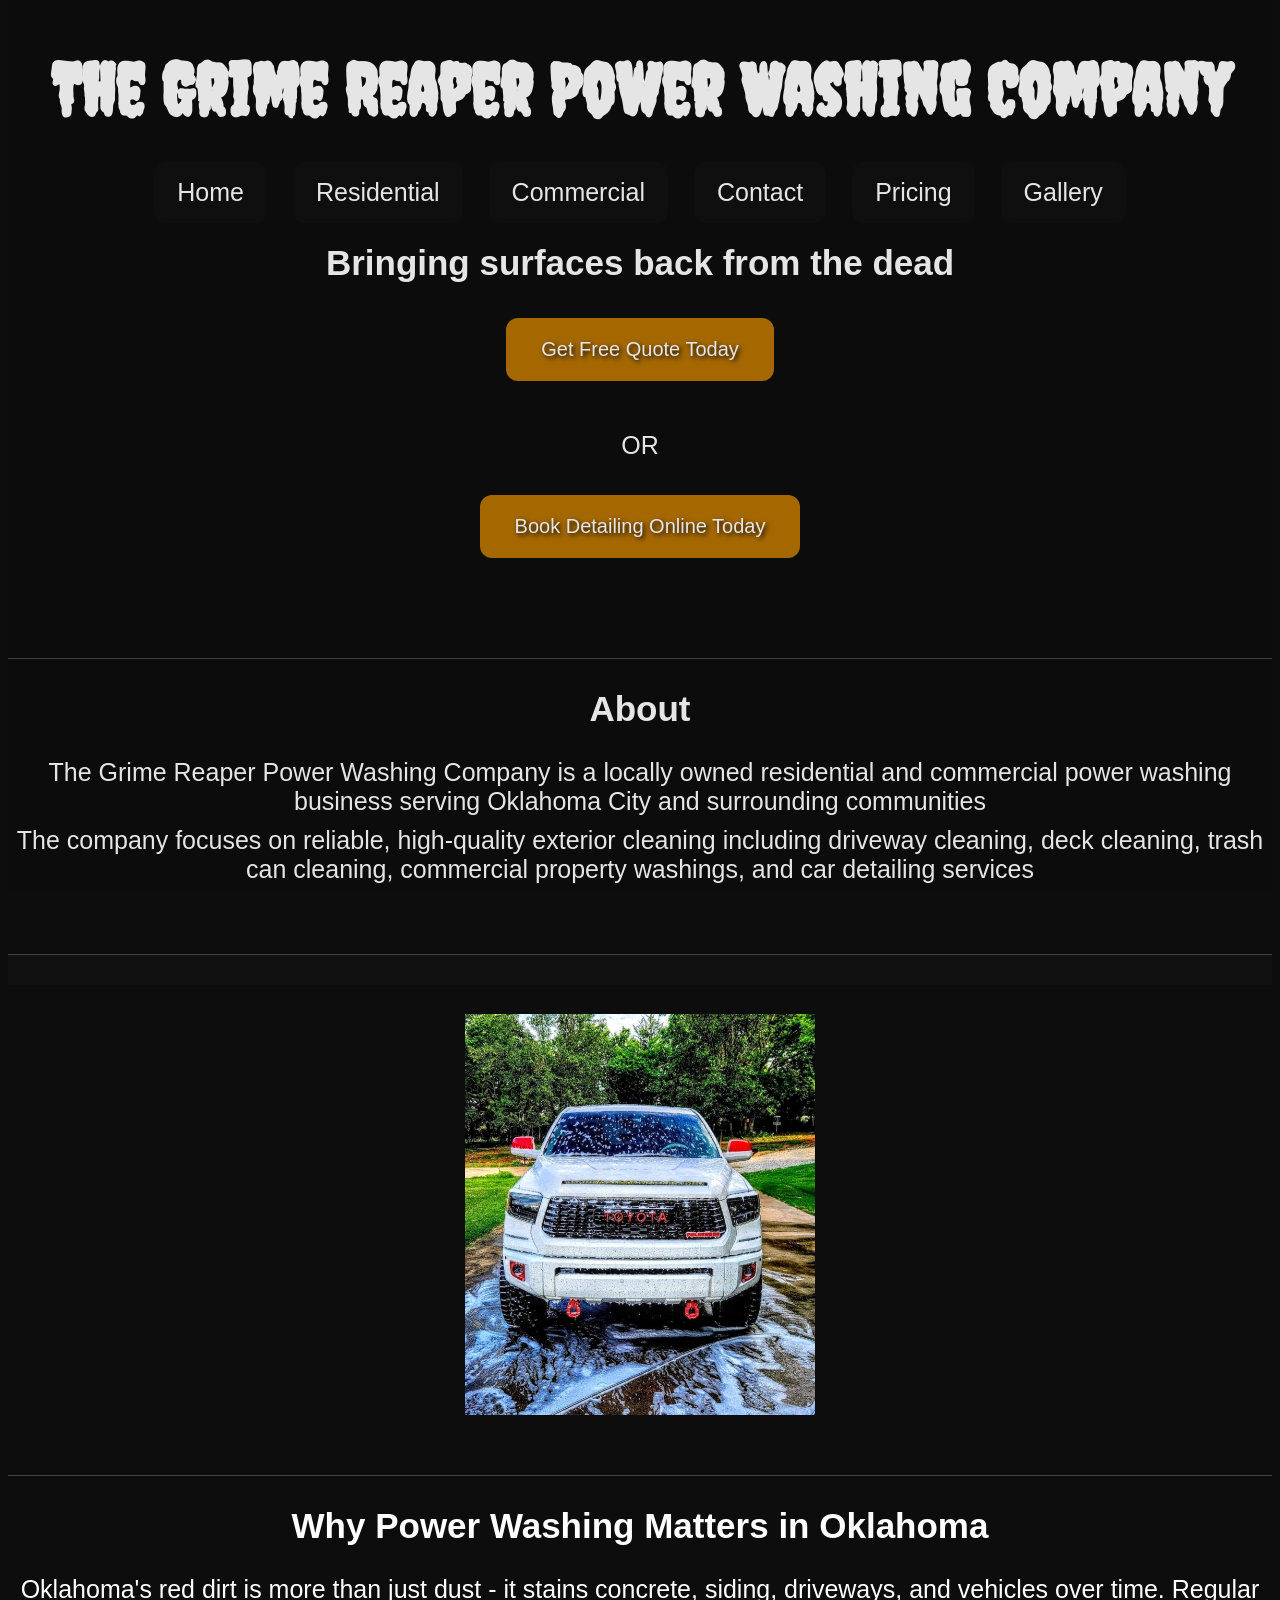
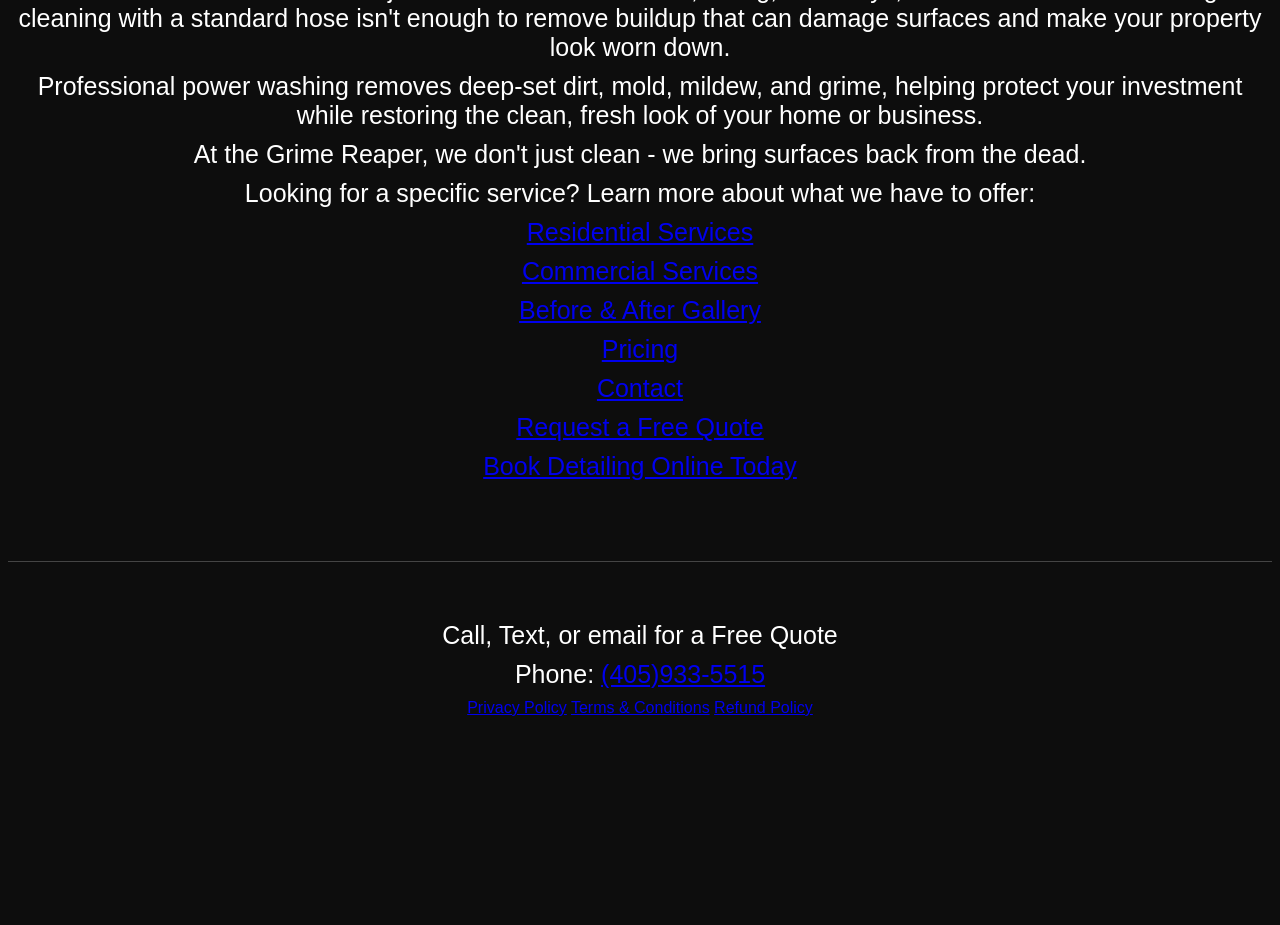
<file: index.html>
<!DOCTYPE html>
<html>
    <head>
        <meta charset="UTF-8">
        <meta name="viewport"
        content="width=device-width,
        initial-scale=1.0">
        <title>The Grime Reaper Power Washing Company|Oklahoma City Power Washing</title>
        <link 
        href="https://fonts.googleapis.com/css2?family=Creepster&display=swap"rel="stylesheet">      
        <link rel="stylesheet" href="style.css">
        </head>
        <body>
            <div class="hero-video-section">
              <video autoplay muted loop
             class="hero-video">
               <source src="background.mp4"
             type="video/mp4">
             </video>
          <h1>The Grime Reaper Power Washing Company</h1>
            <nav>
                <a href="index.html"
                class="nav-btn">Home</a>
                <a href="residential.html"
                class="nav-btn">Residential</a>
                <a href="commercial.html"
                class="nav-btn">Commercial</a>
                <a href="contact.html"
                class="nav-btn">Contact</a>
                <a href="pricing.html"
                class="nav-btn">Pricing</a>
                <a href="gallery.html"
                class="nav-btn">Gallery</a>
                </nav>                
               <p class="tagline">Bringing surfaces back from the dead</p> 
               <div>
            <a href="quote.html"
                class="quote-btn">Get Free Quote Today</a>
                </div>
                <p>OR</p>
                <div>
            <a href="appointment.html"
                 class="appointment-btn">Book Detailing Online Today</a>
                 </div>
            <h2 id="about">About</h2>
            <p>The Grime Reaper Power Washing Company is a locally owned residential and commercial power washing business serving Oklahoma City and surrounding communities</p>
            <p>The company focuses on reliable, high-quality exterior cleaning including driveway cleaning, deck cleaning, trash can cleaning, commercial property washings, and car detailing services</p>
             </div>
            <h2 style="background-color:#111111;color:white;"></h2>  
            <div>
              <img src="IMG_Washed_Truck.jpg"
              alt="Freshly Detailed Truck"
              class="featured-truck" style="width:100%;
              max-width: 350px; height: auto; display:block; margin:auto;">
            </div>
            <section class="why-power-washing">
              <h2>Why Power Washing Matters in Oklahoma</h2>
               <p> Oklahoma's red dirt is more than just dust - it stains concrete, siding, driveways, and vehicles over time. 
                Regular cleaning with a standard hose isn't enough to remove buildup that can damage surfaces and make your property look worn down.
               </p>
               <p> Professional power washing removes deep-set dirt, mold, mildew, and grime, helping protect your investment while restoring the clean, fresh look of your home or business.</p>
               <p> At the Grime Reaper, we don't just clean - we bring surfaces back from the dead.</p>
               <p>Looking for a specific service? Learn more about what we have to offer:</p>
                <p><a href="residential.html">Residential Services</a></p>
               <p><a href="commercial.html">Commercial Services</a></p>
               <p><a href="gallery.html">Before & After Gallery</a></p>
                <p><a href="pricing.html">Pricing</a></p>
               <p><a href="contact.html">Contact</a></p>
               <p><a href="quote.html">Request a Free Quote</a></p>
               <p><a href="appointment.html">Book Detailing Online Today</a></p>
              </section>
            
              
      
        
            <h2 id="contact"></h2>     
            <p>Call, Text, or email for a Free Quote</p>
            <p>Phone: <a href="tel:4059335515">(405)933-5515</a></p>
            
            <a href="privacy.html">Privacy Policy</a>
            <a href="terms.html">Terms & Conditions</a>
            <a href="refunds.html">Refund Policy</a>
            </body>
            </html>
</file>
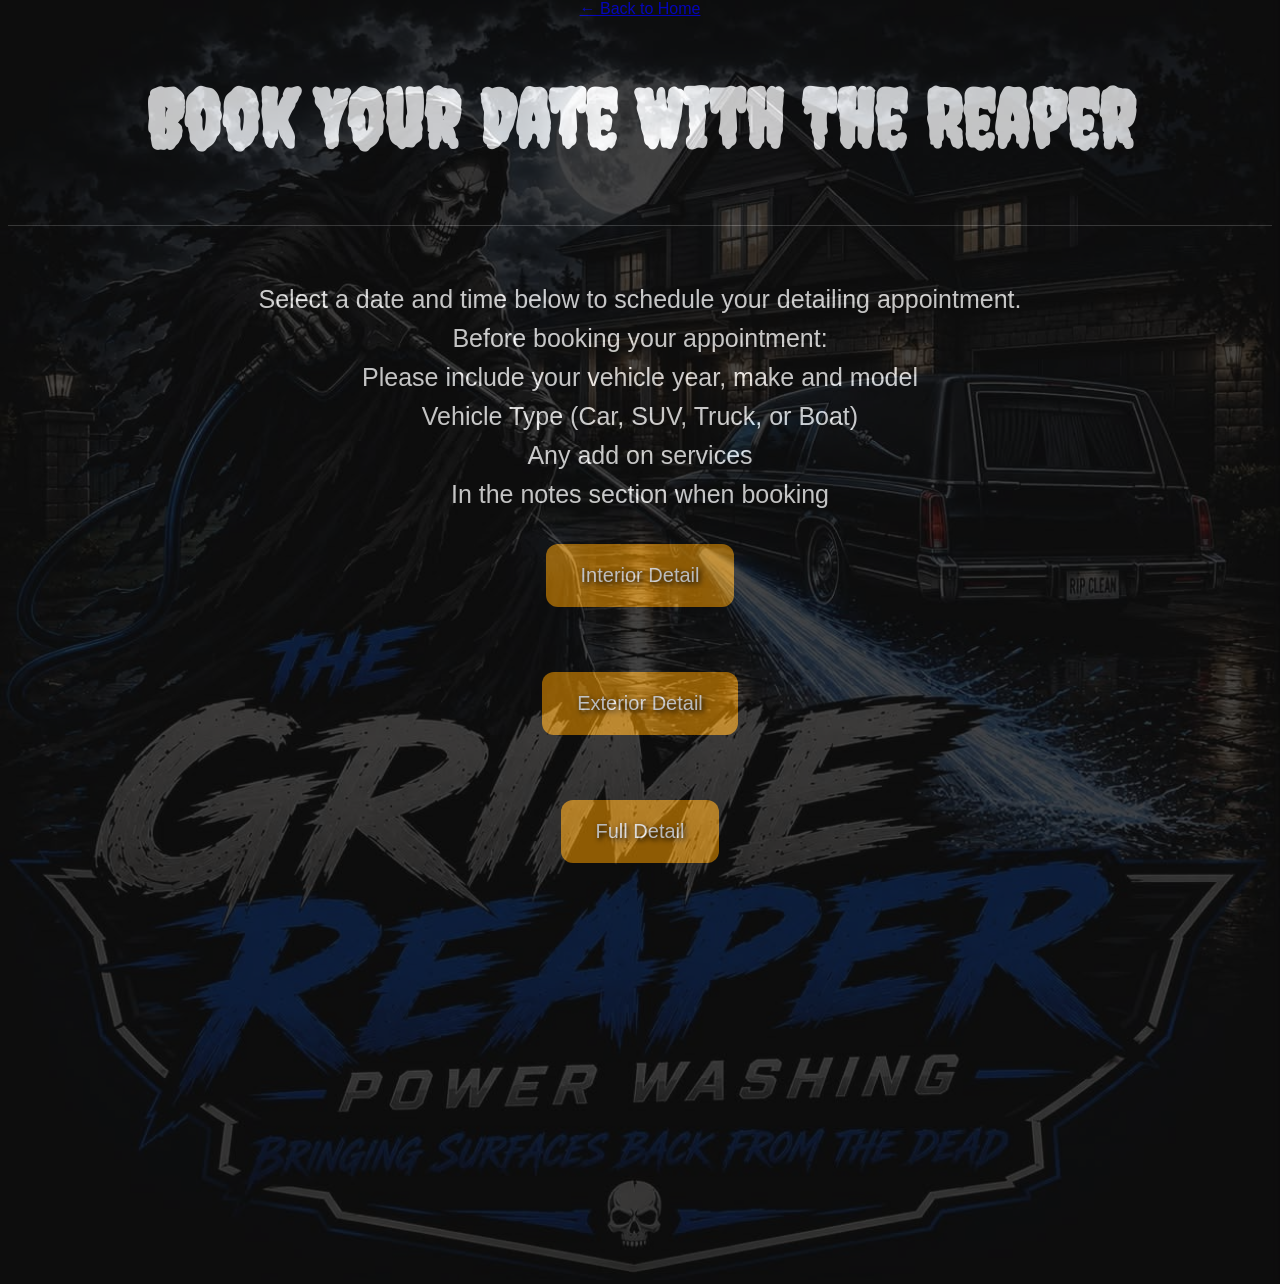
<file: appointment.html>
<!DOCTYPE html>
<html>
    <head>
        <meta charset="UTF-8">
        <meta name="viewport"
        content="width=device-width,
        initial-scale=1.0">
        <title>The Grime Reaper Power Washing Company|Oklahoma City Power Washing</title>
        <link 
        href="https://fonts.googleapis.com/css2?family=Creepster&display=swap"rel="stylesheet">      
        <link rel="stylesheet" href="style.css">
        </head>
        <body>
          <div class="quote-logo" style="position: absolute; left: 0; width: 100%; height: auto; z-index: 0; opacity: .25; pointer-events: none;">
            <img src="grime_reaper.jpg" alt="The Grime Reaper Logo" style="width: 100%; height: 100%; object-fit: cover;">
          </div>
          <a href="index.html">← Back to Home</a>
         <h1 class="quote-title"
             style="font-size: 80px;"> Book Your Date With The Reaper
          
            <h2></h2>
            <p>Select a date and time below to schedule your detailing appointment.</p>
            <p>Before booking your appointment:</p> 
            <p>Please include your vehicle year, make and model</p>
            <p>Vehicle Type (Car, SUV, Truck, or Boat)</p>
            <p>Any add on services</p>
            <p>In the notes section when booking</p>
           
            <div>
            <a
            href="https://calendly.com/thegrimereaper48/pet-hair-removal"
            class="quote-btn">Interior Detail</a>
           </div>

           <div>
            <a
            href="https://calendly.com/thegrimereaper48/pet-hair-removal"
            class="quote-btn">Exterior Detail</a>
            </div>
            
            <div>
            <a
            href="https://calendly.com/thegrimereaper48/pet-hair-removal"
            class="quote-btn">Full Detail</a>
            </div>
</file>
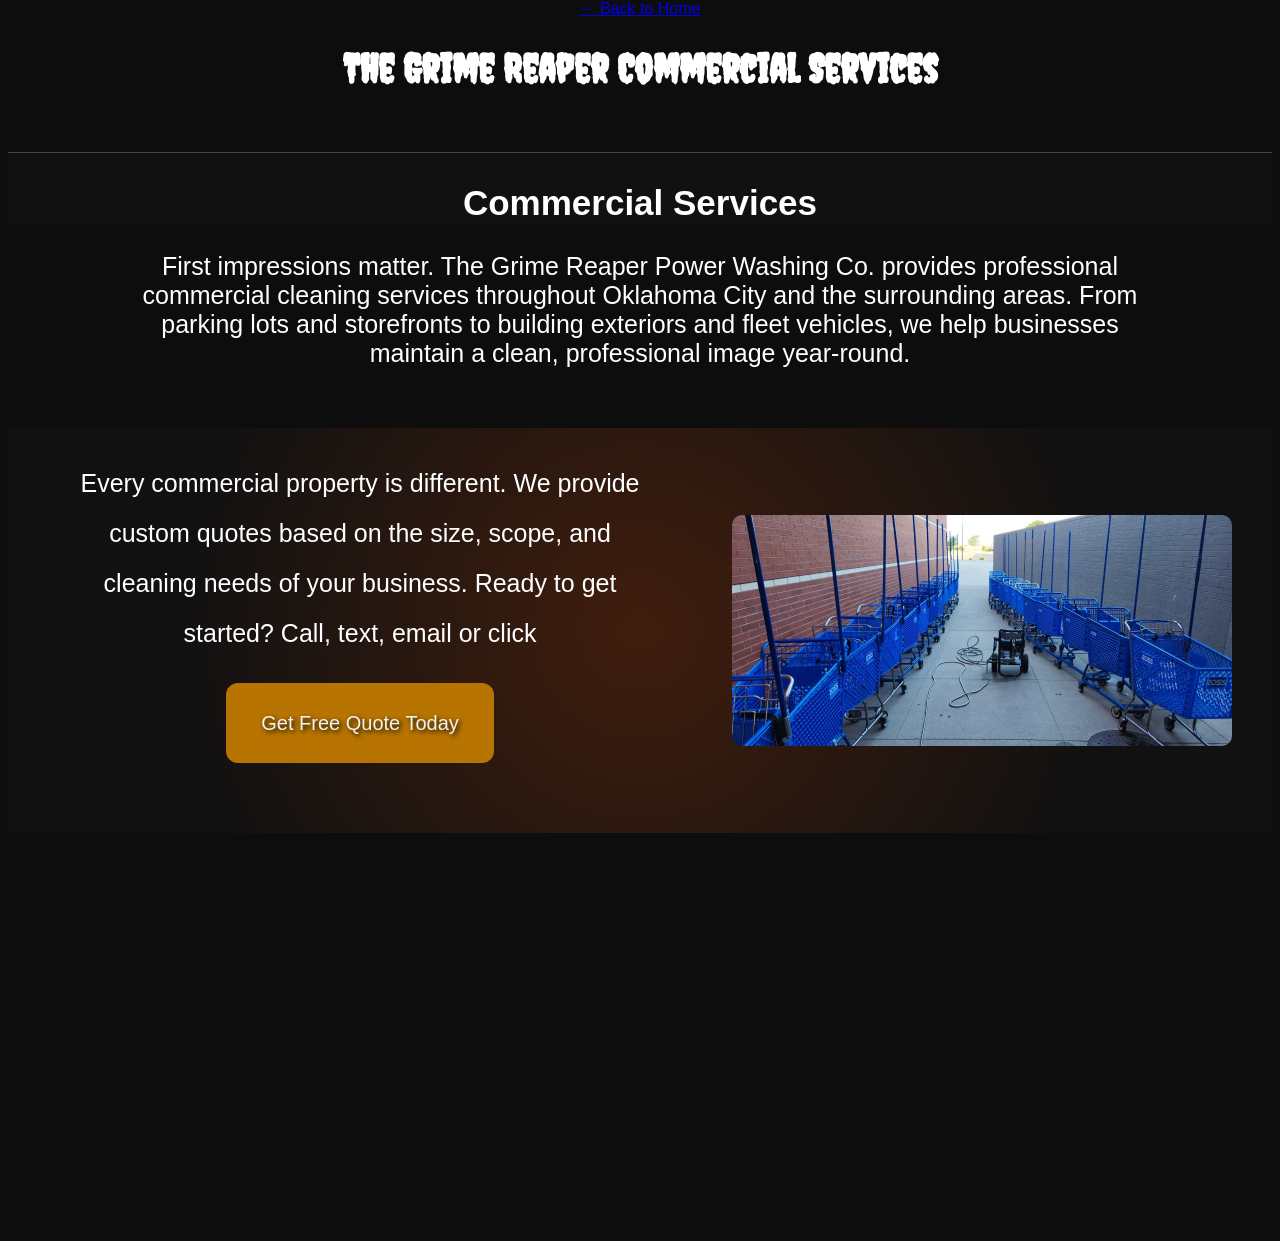
<file: commercial.html>
<!DOCTYPE html>
<html>
    <head>
        <meta charset="UTF-8">
        <meta name="viewport"
        content="width=device-width,
        initial-scale=1.0">
        <title>The Grime Reaper Power Washing Company|Oklahoma City Power Washing</title>
        <link 
        href="https://fonts.googleapis.com/css2?family=Creepster&display=swap"rel="stylesheet">      
        <link rel="stylesheet" href="style.css">
        </head>
        <body>
            <a href="index.html">← Back to Home</a>
            <h1 style="font-size: 40px;">The Grime Reaper Commercial Services</h1>
            
            </div>
            <h2 id="commercial"
            style="background-color: #111111;color:white;">
              Commercial Services
            </h2>
             <p style="max-width: 1000px; margin:0 
              auto; text-align: center;">
              First impressions matter. The Grime Reaper Power Washing Co. provides professional commercial cleaning services throughout Oklahoma City and the surrounding areas. From parking lots and storefronts to building exteriors and fleet vehicles, we help businesses maintain a clean, professional image year-round.</p>
            <div class="commercial-section">            
              <div class="commercial-text">
                <p style="max-width: 800px; margin:30px; 
                 auto; text-align: center;">
                 </a>
        Every commercial property is different. We provide custom quotes based on the size, scope, and cleaning needs of your business. Ready to get started? Call, text, email or click  <a href="quote.html"
                class="quote-btn">Get Free Quote Today</a> </p>
                              </div>
            <img src="shopping_carts_n.jpg" alt="Commercial Cleaning" class="commercial-img">
            </div>
</file>
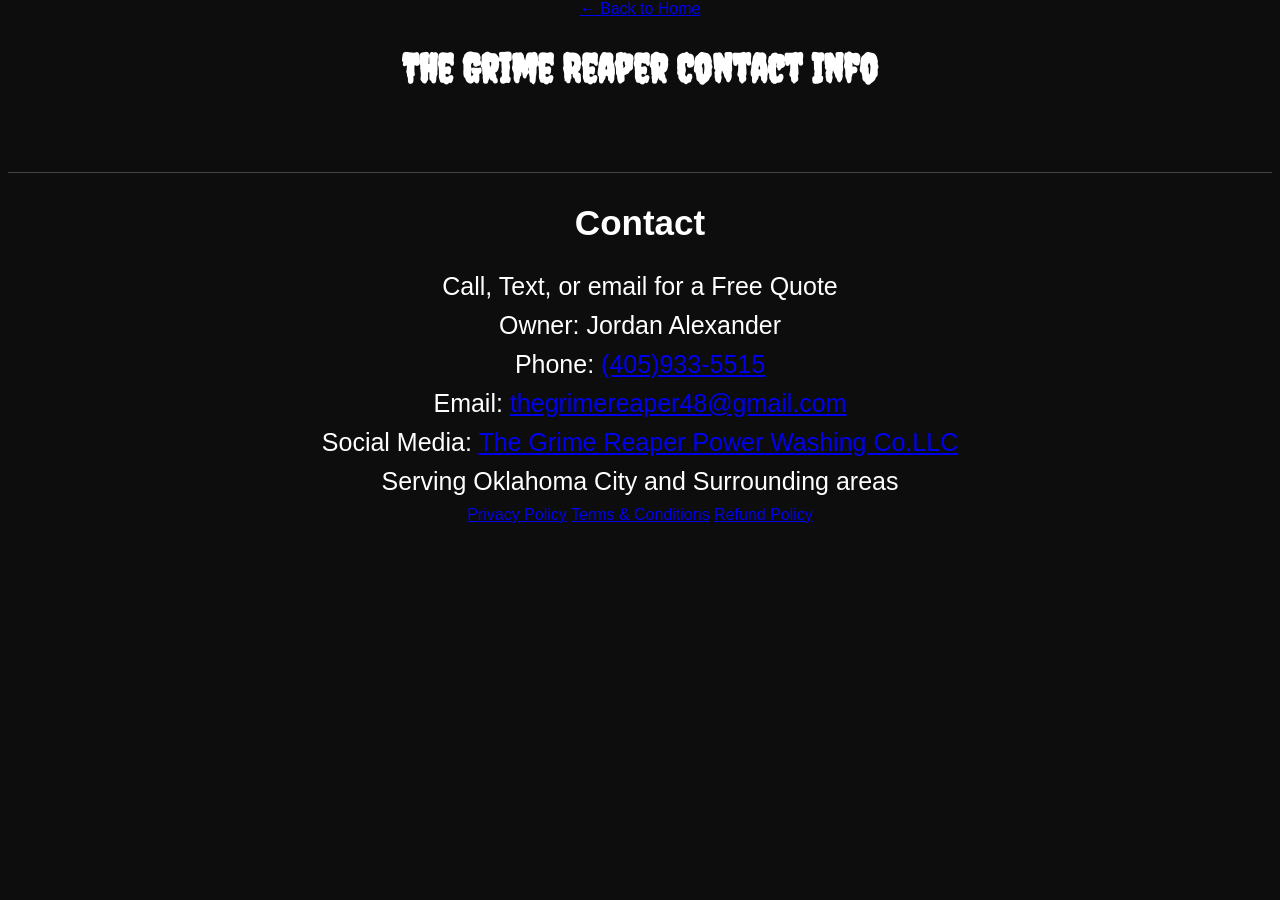
<file: contact.html>
<!DOCTYPE html>
<html>
    <head>
        <meta charset="UTF-8">
        <meta name="viewport"
        content="width=device-width,
        initial-scale=1.0">
        <title>The Grime Reaper Power Washing Company|Oklahoma City Power Washing</title>
        <link 
        href="https://fonts.googleapis.com/css2?family=Creepster&display=swap"rel="stylesheet">      
        <link rel="stylesheet" href="style.css">
        </head>
        <body>
            <a href="index.html">← Back to Home</a>
            <h1 style="font-size: 40px;">The Grime Reaper Contact Info</h1>
            
            </div>
            <div style="background: radial-gradient(circle at center, rgba(255,80,0,.2) transparent 70%), #111111;">
            <h2 id="contact">Contact</h2>     
            <p>Call, Text, or email for a Free Quote</p>
            <p>Owner: Jordan Alexander</p>
            <p>Phone: <a href="tel:4059335515">(405)933-5515</a></p>
            <p>Email: <a href="mailto:thegrimereaper48@gmail.com">thegrimereaper48@gmail.com</a></p>
            <p>Social Media: <a href="https://www.facebook.com/profile.php?id=61572143188895&notif_id=1779654107277117&notif_t=follower_invite&ref=notif">The Grime Reaper Power Washing Co.LLC</a></p>
            <p>Serving Oklahoma City and Surrounding areas</p>
            <a href="privacy.html">Privacy Policy</a>
            <a href="terms.html">Terms & Conditions</a>
            <a href="refunds.html">Refund Policy</a>
            </div>
            </body>
            </html>
</file>
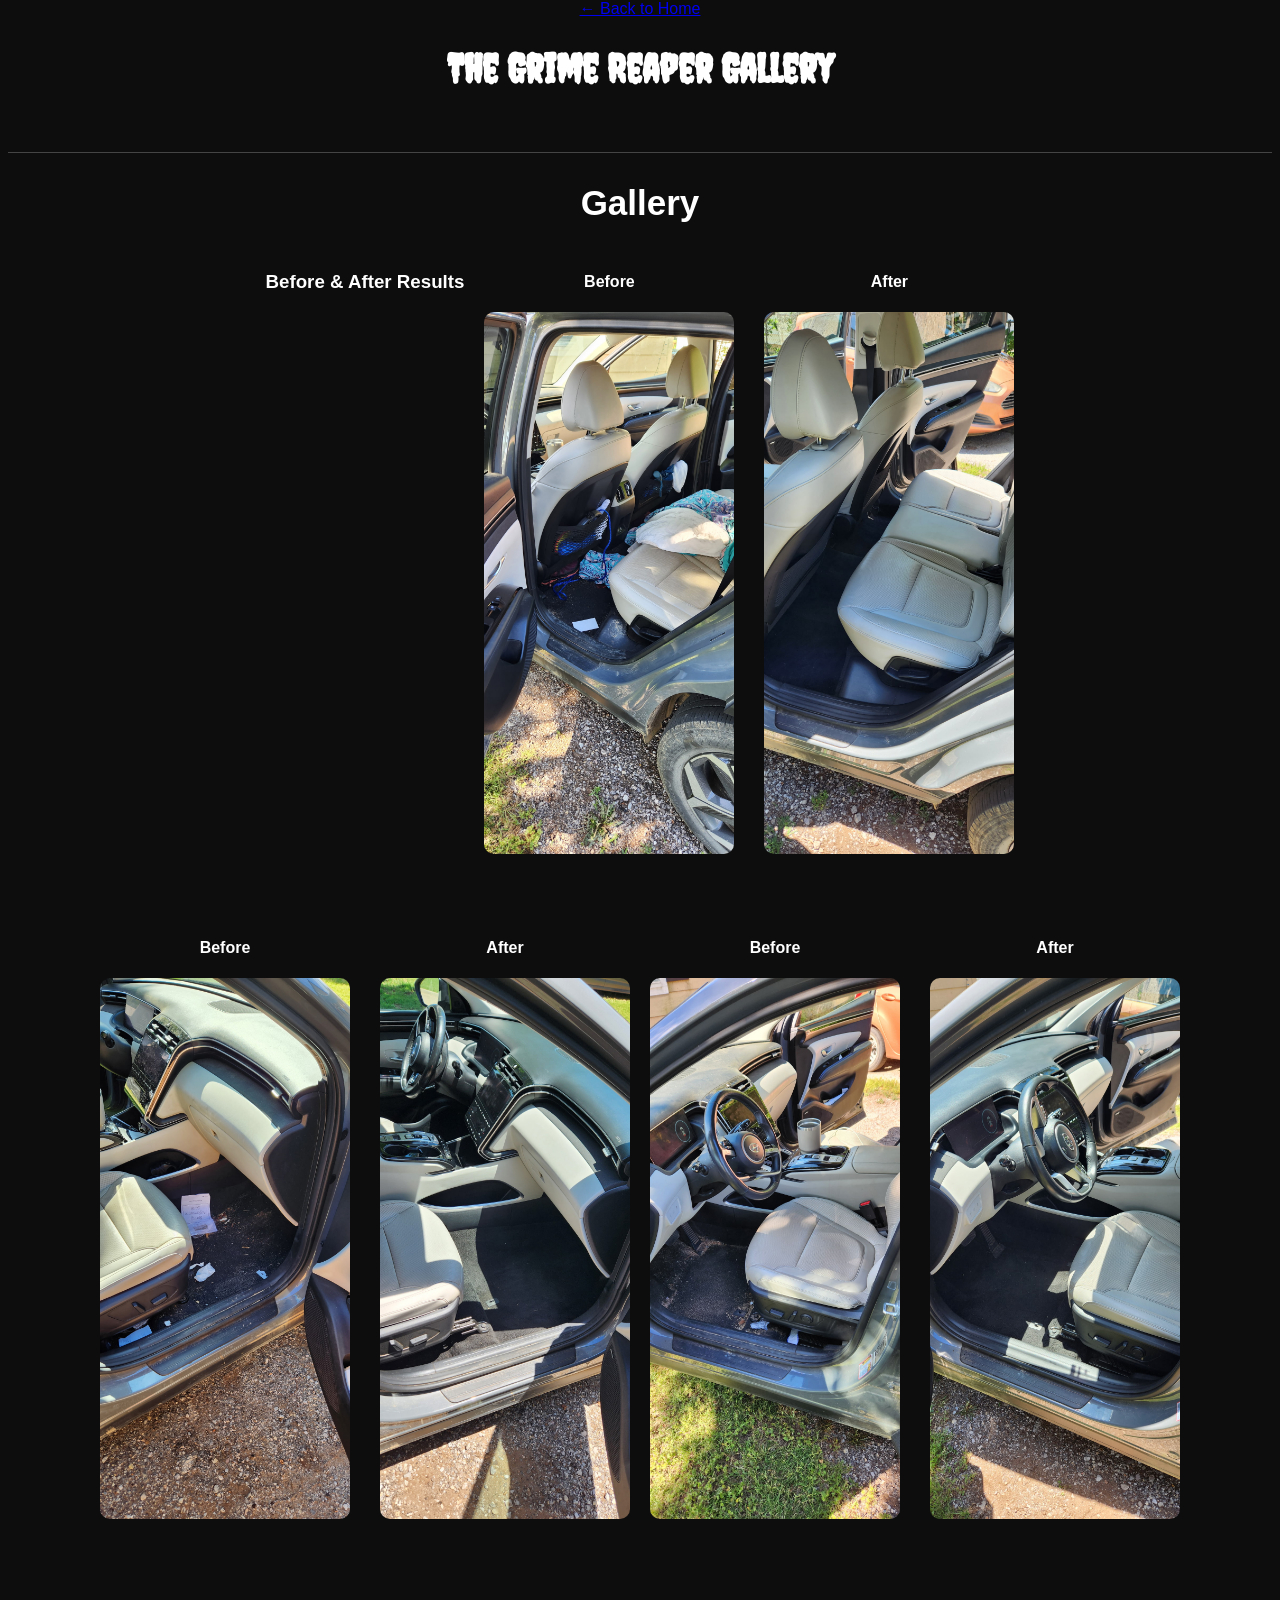
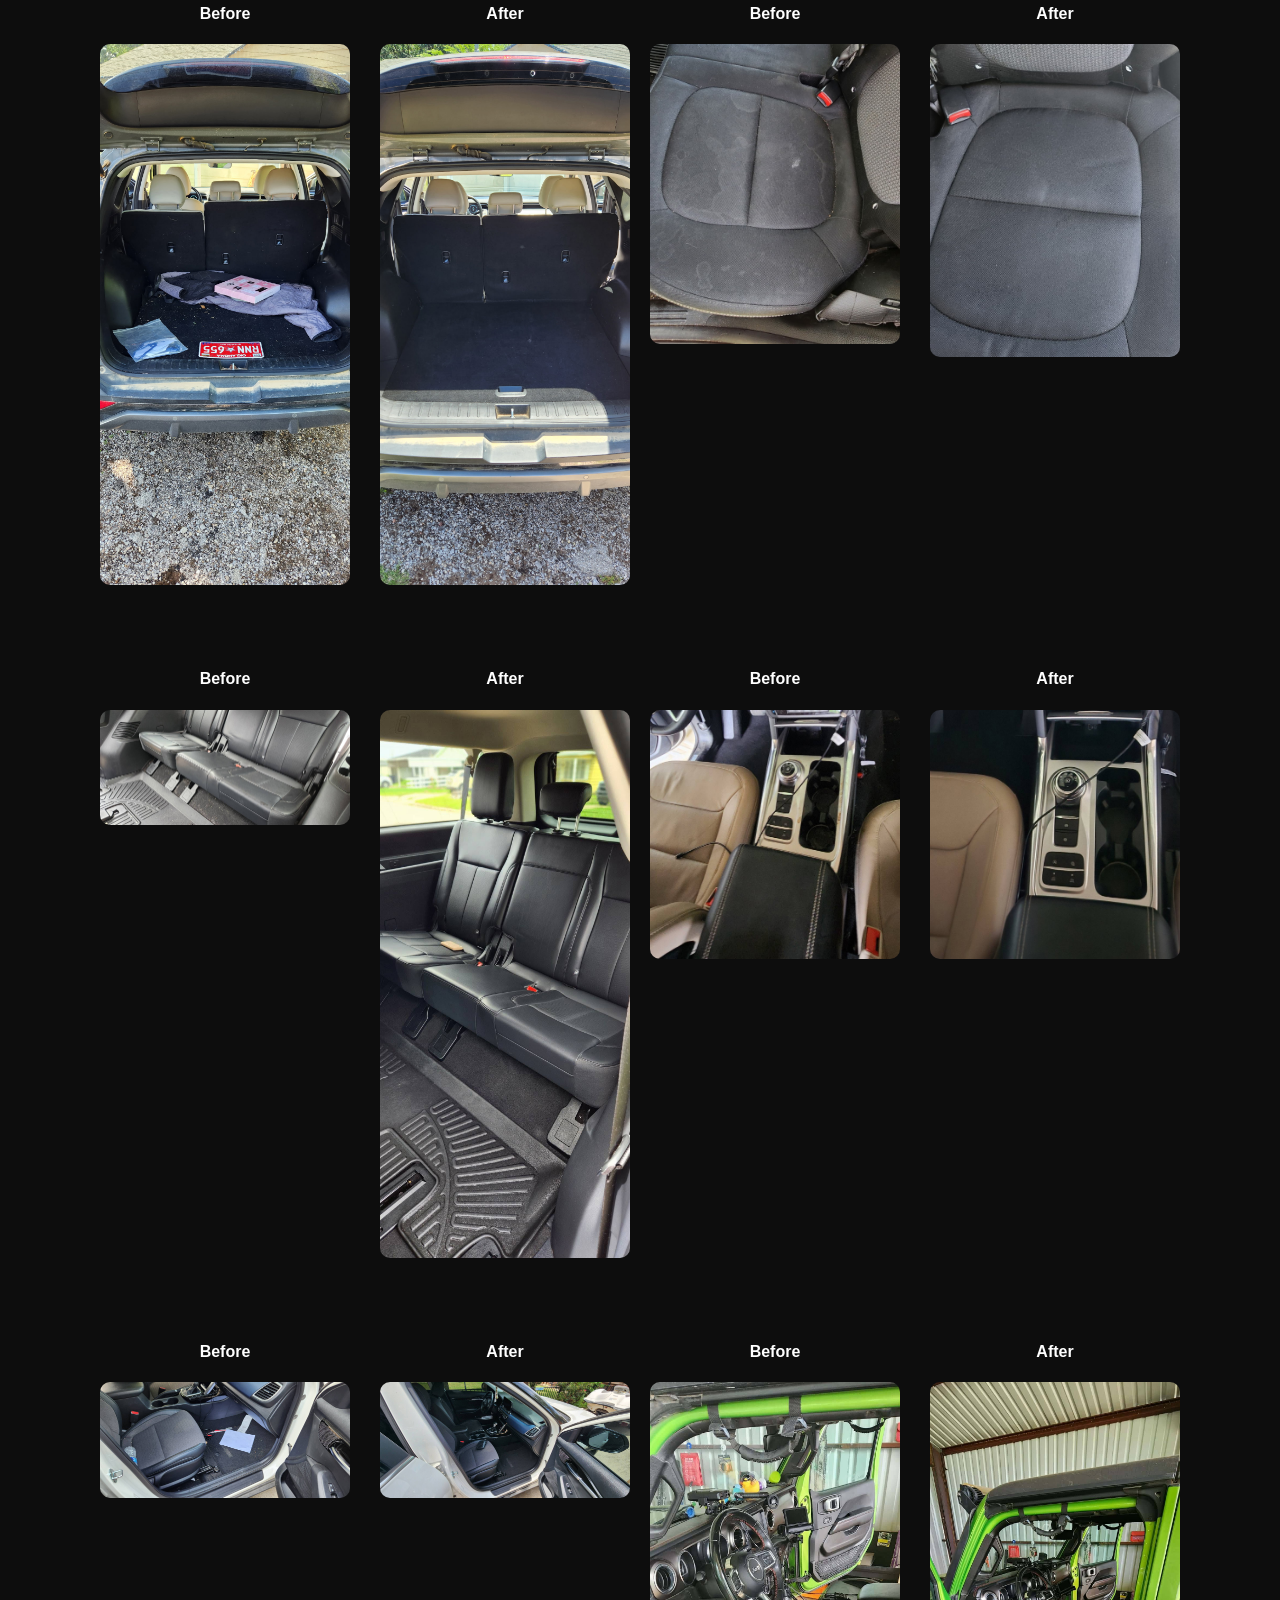
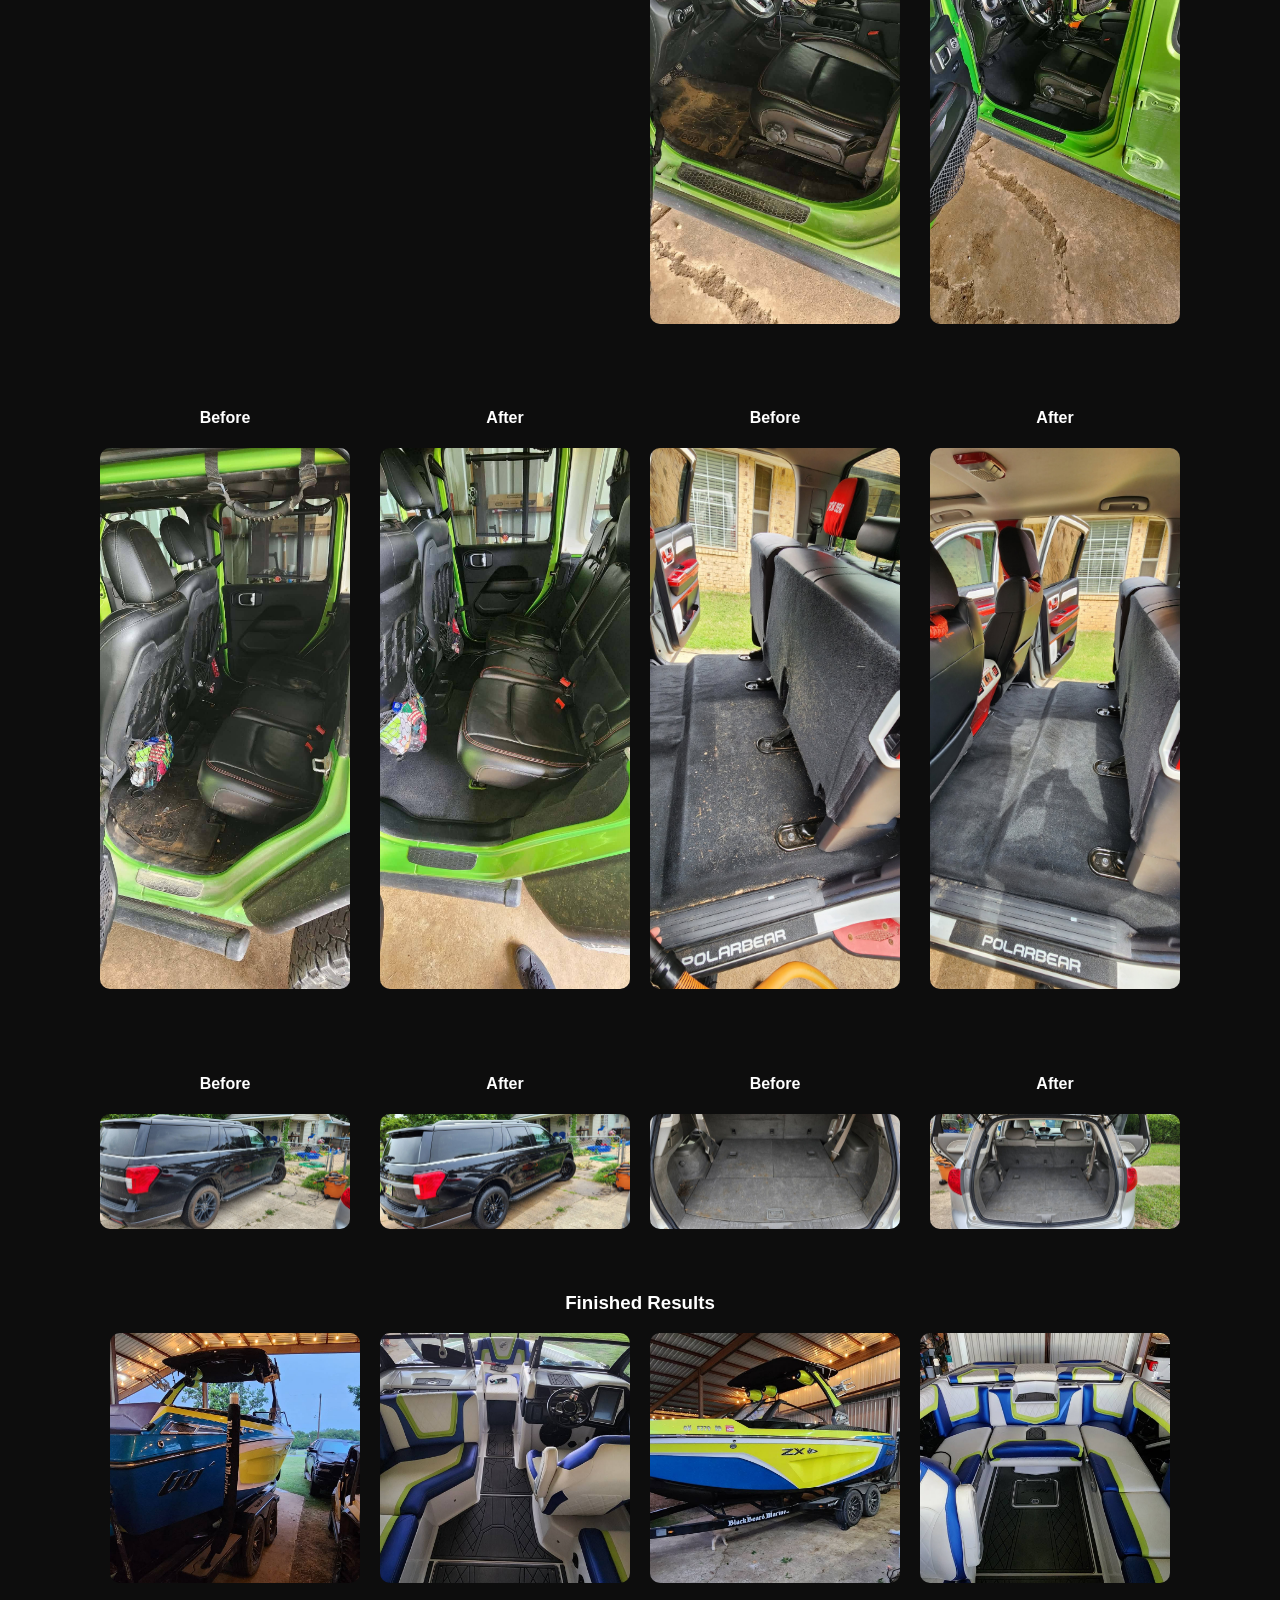
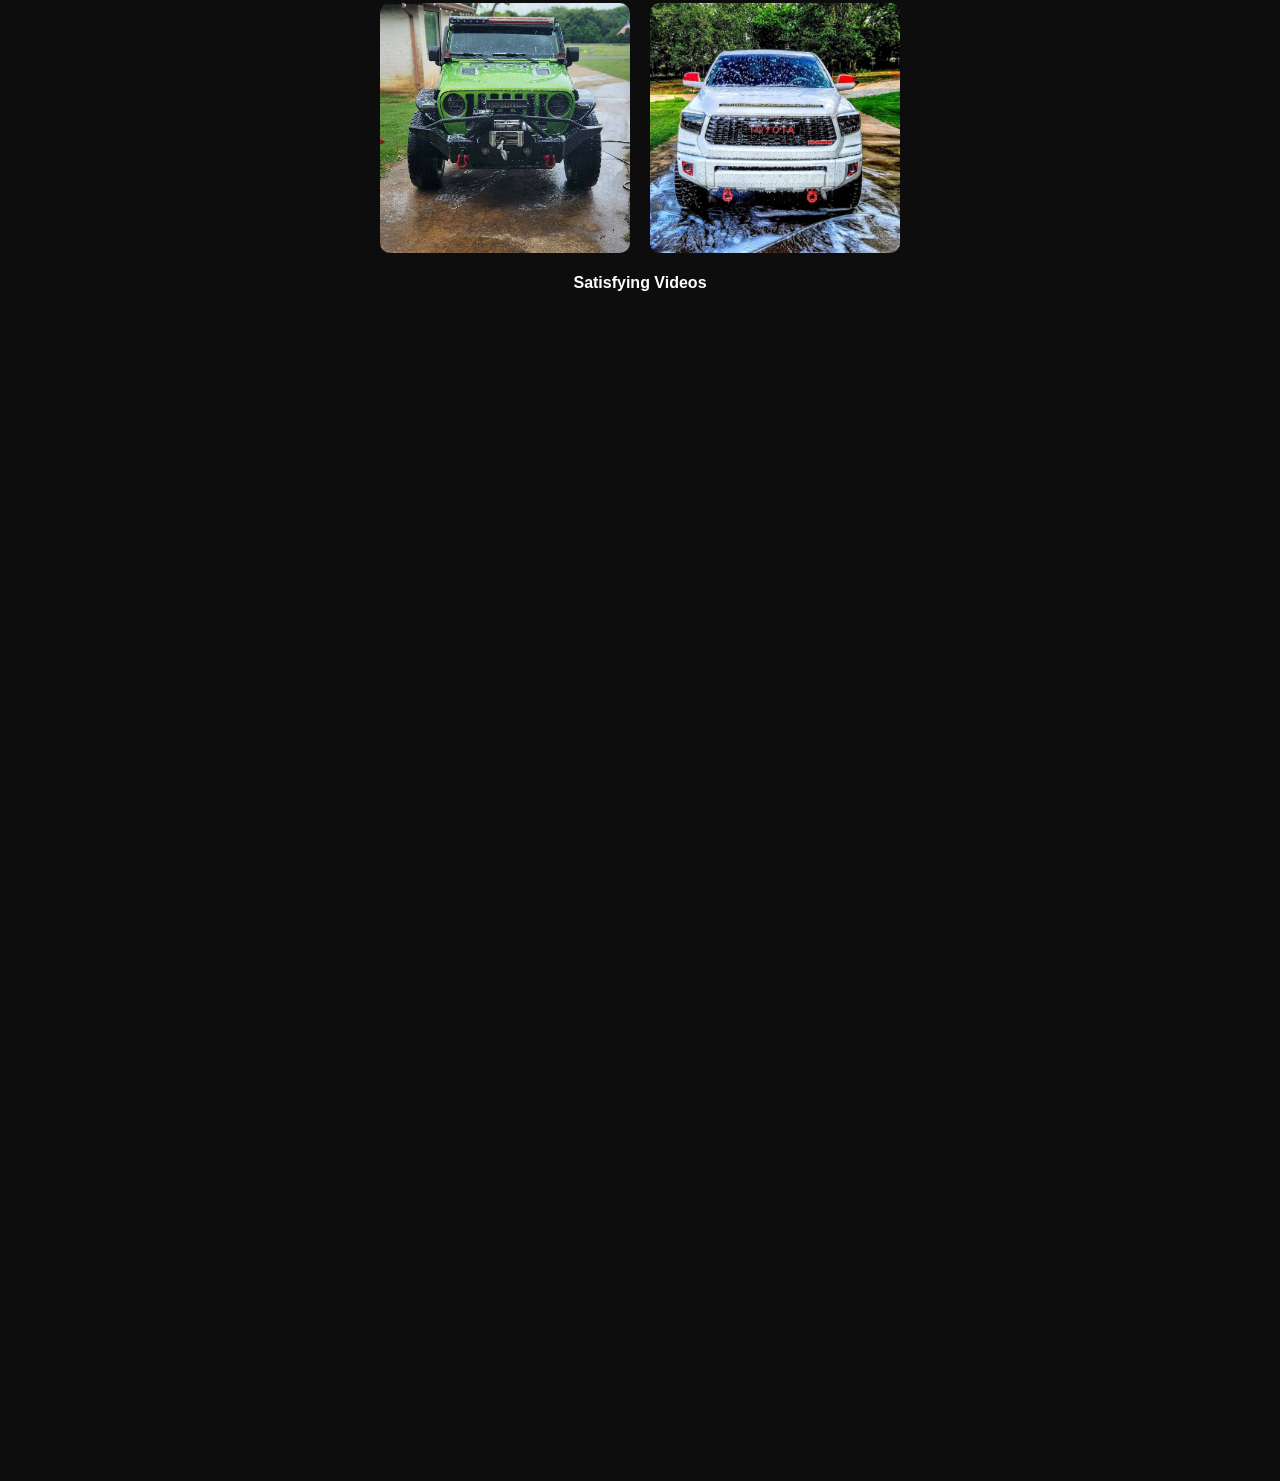
<file: gallery.html>
<!DOCTYPE html>
<html>
    <head>
        <meta charset="UTF-8">
        <meta name="viewport"
        content="width=device-width,
        initial-scale=1.0">
        <title>The Grime Reaper Power Washing Company|Oklahoma City Power Washing</title>
        <link 
        href="https://fonts.googleapis.com/css2?family=Creepster&display=swap"rel="stylesheet">      
        <link rel="stylesheet" href="style.css">
        </head>
        <body>
            <a href="index.html">← Back to Home</a>
            <h1 style="font-size: 40px;">The Grime Reaper Gallery</h1>
            
            </div>
            <h2 id="gallery"
             style=background:
             radial-gradient(circle at center, rgba(255,80,0,.2), transparent 70%), #111111;
             color: white;>
              Gallery
            </h2>
            <div class="gallery-section">
            <h3>Before & After Results</h3>  
            <div class="before-after">
                <div class="photos">
                    <h4>Before</h4>
            <IMG src="IMG_20260527_dirty_backseat.jpg">
            </div>
            <div class="photos">
                <h4>After</h4>
                <img src="IMG_20260527_clean_backseat.jpg">
            </div>
            </div>
            <div class="before-after">
                <div class="photos">
                    <h4>Before</h4>
            <img src="IMG_20260527_dirty_front_floor.jpg">
                </div>
                <div class="photos">
                    <h4>After</h4>
            <img src="IMG_20260527_clean_front_floor.jpg">
                </div>
            </div>
            <div class="before-after">
            <div class="photos">
                <h4>Before</h4>
            <img src="IMG_20260527_dirty_steering.jpg">
            </div>
            <div class="photos">
                <h4>After</h4>
            <img src="IMG_20260527_clean_steering.jpg">
            </div>
            </div>
            <div class="before-after">
                <div class="photos">
                    <h4>Before</h4>
            <img src="IMG_20260527_dirty_trunk.jpg">
            </div>
            <div class="photos">
                    <h4>After</h4>
            <img src="IMG_20260527_clean_trunk.jpg">
            </div>
            </div>
            <div class="before-after">
                <div class="photos">
                    <h4>Before</h4>
            <img src="Stain_Seat.jpg">
                </div>
             <div class="photos">
                  <h4>After</h4>   
            <img src="IMG_Stain_Clean.jpg">
             </div>
             </div>
             <div class="before-after">
                <div class="photos">
                    <h4>Before</h4>
            <img src="beforebackseat.jpg"> 
            </div>
            <div class="photos">
                  <h4>After</h4>
             <img src="afterbackseat.jpg">
            </div>
             </div>
             <div class="before-after">
                <div class="photos">
                    <h4>Before</h4>
              <img src="beforeconsole.jpg">
              </div>
              <div class="photos">
                  <h4>After</h4>           
            <img src="afterconsole.jpg">
              </div>
             </div>
             <div class="before-after">
                <div class="photos">
                    <h4>Before</h4>
            <img src="beforefrontfloor.jpg">
                </div>
             <div class="photos">
                  <h4>After</h4>    
             <img src="afterfrontfloor.jpg">
             </div>
             </div>
             <div class="before-after">
                <div class="photos">
                    <h4>Before</h4>
            <img src="beforefrontgreentruck.jpg">
                </div>
                <div class="photos">
                  <h4>After</h4> 
            <img src="afterfrontgreentruck.jpg">
                </div>
             </div>
             <div class="before-after">
                <div class="photos">
                    <h4>Before</h4>
            <img src="beforegreentruck.jpg">
                </div>
               <div class="photos">
                  <h4>After</h4>  
            <img src="aftergreentruck.jpg">
               </div>
             </div>
             <div class="before-after">
                <div class="photos">
                    <h4>Before</h4>
            <img src="beforeliftbackseat.jpg">
                </div>
              <div class="photos">
                  <h4>After</h4>   
            <img src="afterliftseat.jpg">
              </div>
             </div>
             <div class="before-after">
                <div class="photos">
                    <h4>Before</h4>
            <img src="beforesleekblack.jpg"
            alt="Before Sleek Black">
                </div>
              <div class="photos">
                  <h4>After</h4>  
            <img src="aftersleekblack.jpg">
              </div>
             </div>
             <div class="before-after">
                <div class="photos">
                    <h4>Before</h4>
            <img src="beforetrunkopen.jpg">
            </div>
            <div class="photos">
                  <h4>After</h4>  
            <img src="aftertrunkopen.jpg">
            </div>
             </div>
            </div>
            <h3>Finished Results</h3>
            <div class="finished-photos">
                <img src="boattruckgator.jpg" alt="Finished Boat">
                <img src="frontviewboat.jpg" alt="Finished Boat">
                <img src="sideviewboat.jpg" alt="Finished Boat">
                <img src="backviewboat.jpg" alt="Finished Boat">
                <img src="greentruck.jpg" alt="Green Truck">
                <img src="IMG_Washed_Truck.jpg" alt="Red Truck">
            </div>                          
            </div>
        </div>
            <h4>Satisfying Videos</h4>
            <div class="videos">
             <iframe src="https://www.facebook.com/plugins/video.php?height=476&href=https%3A%2F%2Fwww.facebook.com%2Freel%2F1548002300444439%2F&show_text=false&width=267&t=0" width="267" height="476" style="border:none;overflow:hidden" scrolling="no" frameborder="0" allowfullscreen="true" allow="autoplay; clipboard-write; encrypted-media; picture-in-picture; web-share" allowFullScreen="true"></iframe>
             <iframe src="https://www.facebook.com/plugins/video.php?height=476&href=https%3A%2F%2Fwww.facebook.com%2Freel%2F1746678136704982%2F&show_text=false&width=267&t=0" width="267" height="476" style="border:none;overflow:hidden" scrolling="no" frameborder="0" allowfullscreen="true" allow="autoplay; clipboard-write; encrypted-media; picture-in-picture; web-share" allowFullScreen="true"></iframe>
             <iframe src="https://www.facebook.com/plugins/video.php?height=476&href=https%3A%2F%2Fwww.facebook.com%2Freel%2F1713607526502095%2F&show_text=false&width=267&t=0" width="267" height="476" style="border:none;overflow:hidden" scrolling="no" frameborder="0" allowfullscreen="true" allow="autoplay; clipboard-write; encrypted-media; picture-in-picture; web-share" allowFullScreen="true"></iframe>
             <iframe src="https://www.facebook.com/plugins/video.php?height=476&href=https%3A%2F%2Fwww.facebook.com%2Freel%2F2795783597472284%2F&show_text=false&width=267&t=0" width="267" height="476" style="border:none;overflow:hidden" scrolling="no" frameborder="0" allowfullscreen="true" allow="autoplay; clipboard-write; encrypted-media; picture-in-picture; web-share" allowFullScreen="true"></iframe>
             <iframe src="https://www.facebook.com/plugins/video.php?height=476&href=https%3A%2F%2Fwww.facebook.com%2Freel%2F1019139284173939%2F&show_text=false&width=267&t=0" width="267" height="476" style="border:none;overflow:hidden" scrolling="no" frameborder="0" allowfullscreen="true" allow="autoplay; clipboard-write; encrypted-media; picture-in-picture; web-share" allowFullScreen="true"></iframe>
             <iframe src="https://www.facebook.com/plugins/video.php?height=476&href=https%3A%2F%2Fwww.facebook.com%2Freel%2F1474026180653830%2F&show_text=false&width=267&t=0" width="267" height="476" style="border:none;overflow:hidden" scrolling="no" frameborder="0" allowfullscreen="true" allow="autoplay; clipboard-write; encrypted-media; picture-in-picture; web-share" allowFullScreen="true"></iframe>
            </div>
</file>
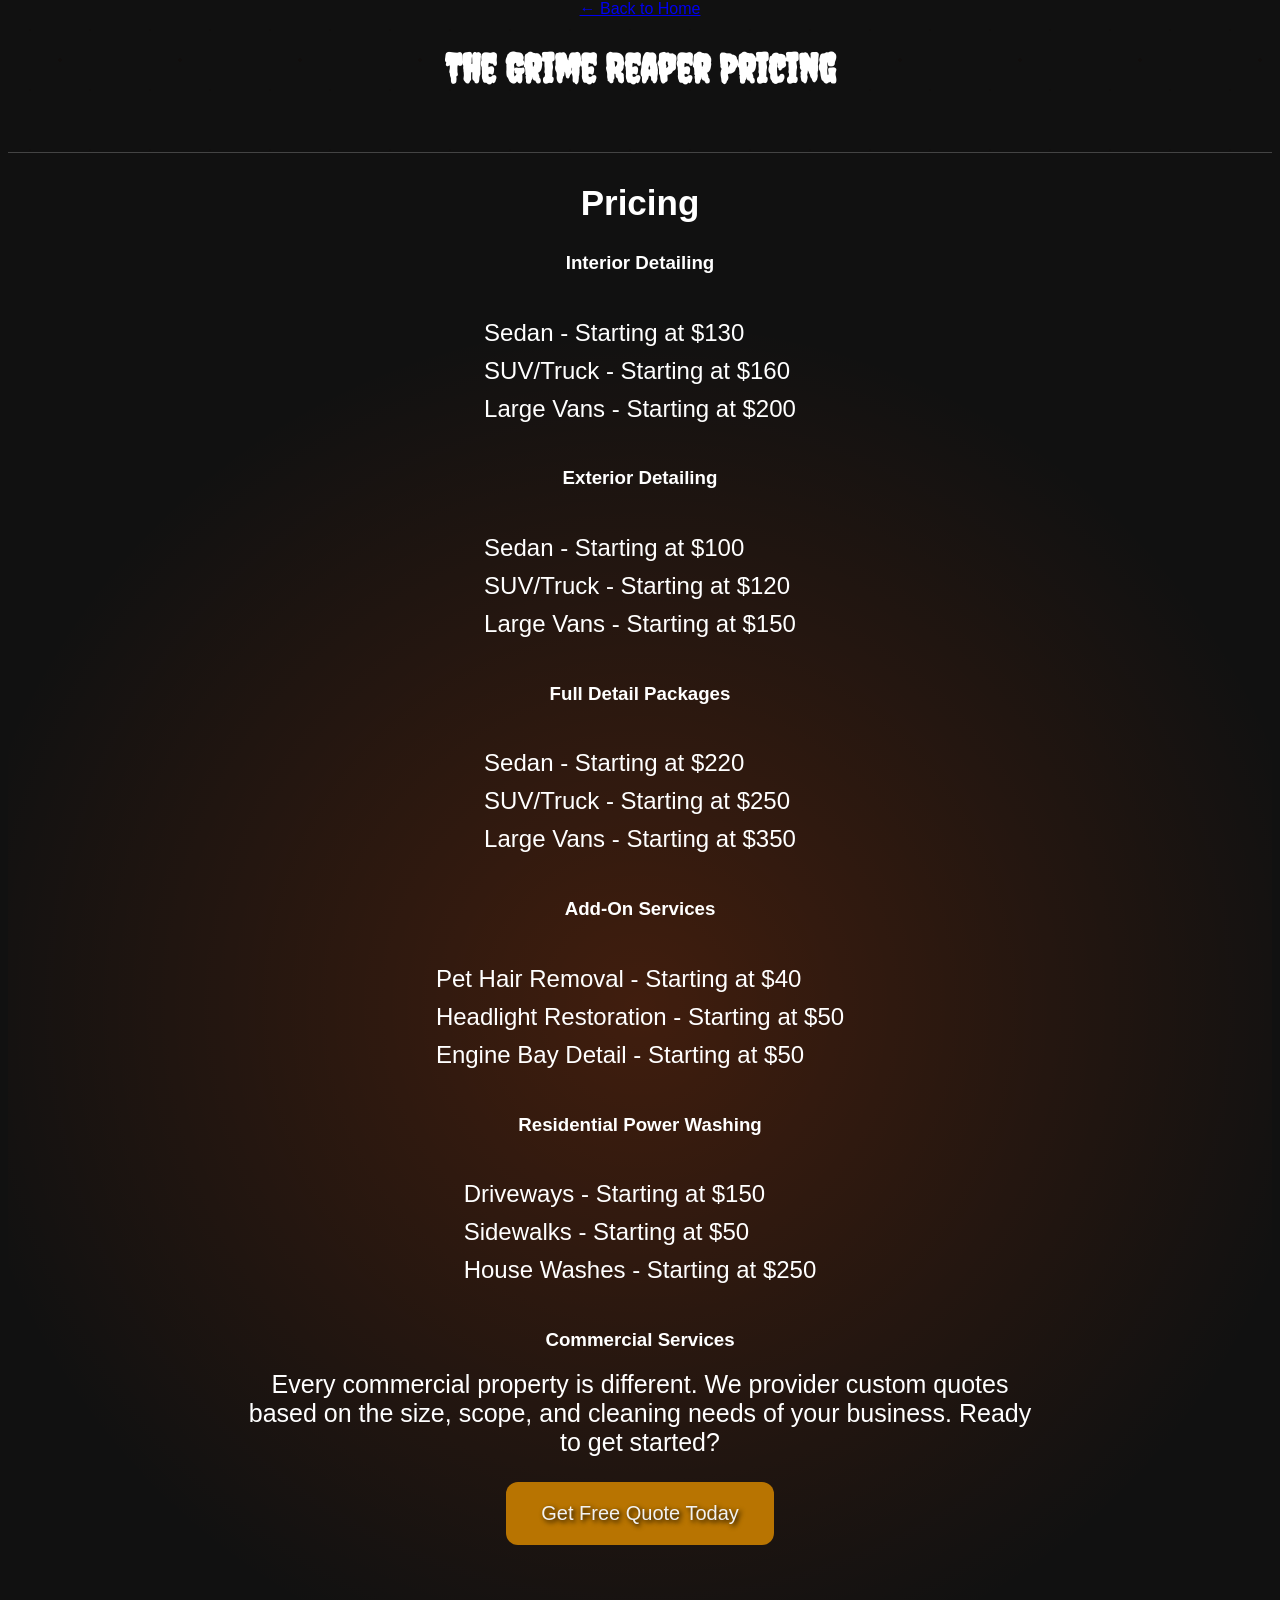
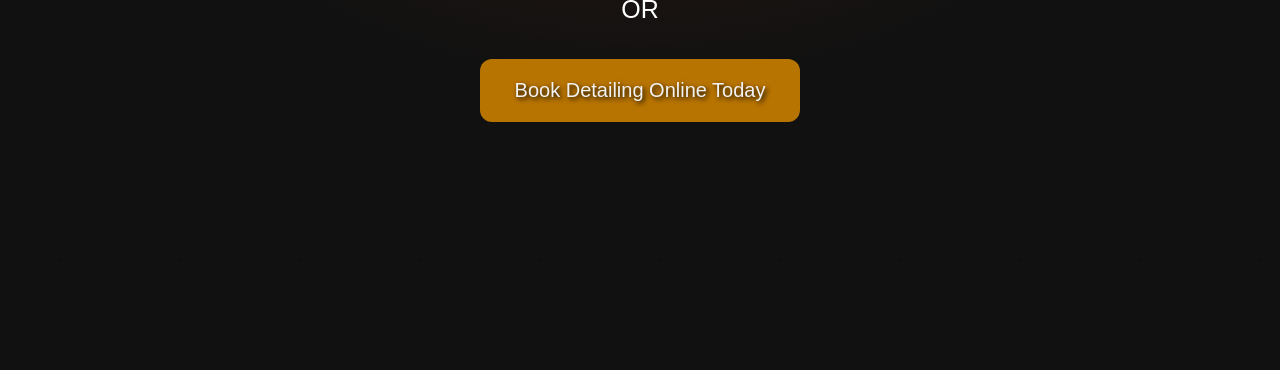
<file: pricing.html>
<!DOCTYPE html>
<html>
    <head>
        <meta charset="UTF-8">
        <meta name="viewport"
        content="width=device-width,
        initial-scale=1.0">
        <title>The Grime Reaper Power Washing Company|Oklahoma City Power Washing</title>
        <link 
        href="https://fonts.googleapis.com/css2?family=Creepster&display=swap"rel="stylesheet">      
        <link rel="stylesheet" href="style.css">
        </head>
        <body style="background:#111111; background-image: radial-gradient(rgba(255,80,0,.25) 2px,transparent 2px),radial-gradient(rgba(255,80,0,.15) 1px,transparent 1px);background-size: 120px 120px, 60px 60px;">
          <a href="index.html">← Back to Home</a>  
          <h1 style="font-size: 40px;">The Grime Reaper Pricing</h1>
         </div>
            <h2 id="Pricing"
      style="background-color: #111111;color: white;">
      Pricing
      </h2>
      <div class="pricing-section"
        style="background: radial-gradient(circle at center, rgba(255,80,0,.20), transparent 70%),#111111;">
     <h3>Interior Detailing</h3> 
    <ul>
    <li>Sedan - Starting at $130</li>
    <li>SUV/Truck - Starting at $160</li>
    <li>Large Vans - Starting at $200</li>
    </ul> 
    <h3>Exterior Detailing</h3> 
   <ul>
    <li>Sedan - Starting at $100</li>
    <li>SUV/Truck - Starting at $120</li>
    <li>Large Vans - Starting at $150</li>
   </ul>  
   <h3>Full Detail Packages</h3>
   <ul>
    <li>Sedan - Starting at $220</li>   
    <li>SUV/Truck - Starting at $250</li>
    <li>Large Vans - Starting at $350</li> 
    </ul>
    <h3>Add-On Services</h3>   
    <ul>
      <li>Pet Hair Removal - Starting at $40</li>
      <li>Headlight Restoration - Starting at $50</li>
      <li>Engine Bay Detail - Starting at $50</li>
          </ul>
      <h3>Residential Power Washing</h3>
      <ul>
        <li>Driveways - Starting at $150</li>
        <li>Sidewalks - Starting at $50</li>
        <li>House Washes - Starting at $250</li>
      </ul>
      <h3>Commercial Services</h3>
      <p style="max-width: 800px; margin:0 
      auto; text-align: center;">
        Every commercial property is different. We provider custom quotes based on the size, scope, and cleaning needs of your business. Ready to get started?</p> 
        <div>
          <a href="quote.html"
                class="quote-btn">Get Free Quote Today</a>
        </div>
        <p>OR</p> 
        <div>
          <a href="appointment.html"
                 class="appointment-btn">Book Detailing Online Today</a>
        </div>
        </div>
</file>
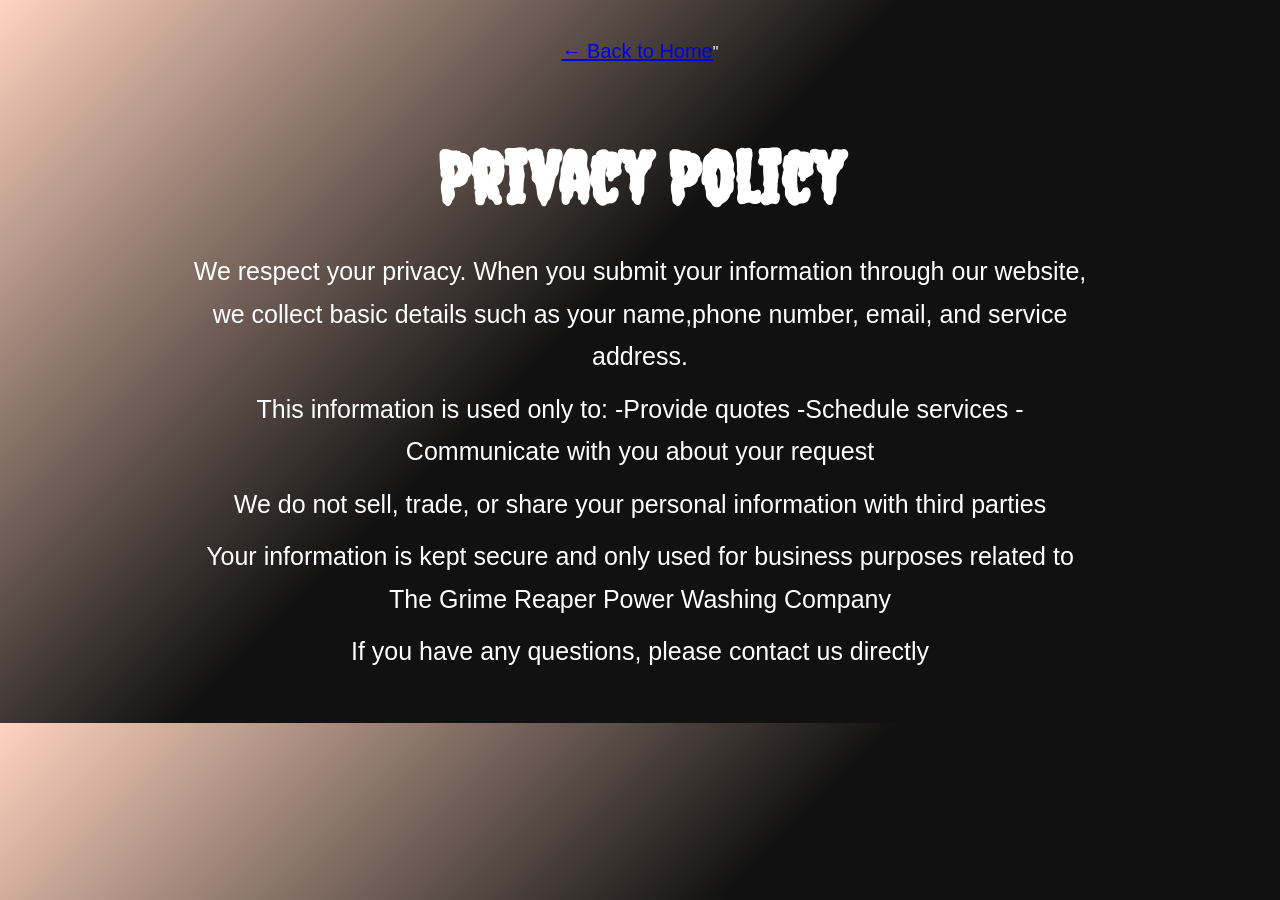
<file: privacy.html>
<!DOCTYPE html>
<html>
 <head>
    <meta charset="UTF-8">
        <meta name="viewport"
        content="width=device-width,
        initial-scale=1.0">
    <title>Privacy Policy - The Grime Reaper</title>
    <link href="https://fonts.googleapis.com/css2?family=Creepster&display=swap"rel="stylesheet">      
        <link rel="stylesheet" href="style.css">
    </head>
 <body class="policy-page">
    <a href="index.html">← Back to Home</a>"
    <h1>Privacy Policy</h1>
        <p>We respect your privacy. When you submit your information through our website, we collect basic details such as your name,phone number, email, and service address.</p>
        <p>This information is used only to:
            -Provide quotes
            -Schedule services
            -Communicate with you about your request</p>
        <p>We do not sell, trade, or share your personal information with third parties</p>
        <p>Your information is kept secure and only used for business purposes related to The Grime Reaper Power Washing Company</p>
        <p>If you have any questions, please contact us directly</p>

    </body>
</html>
</file>
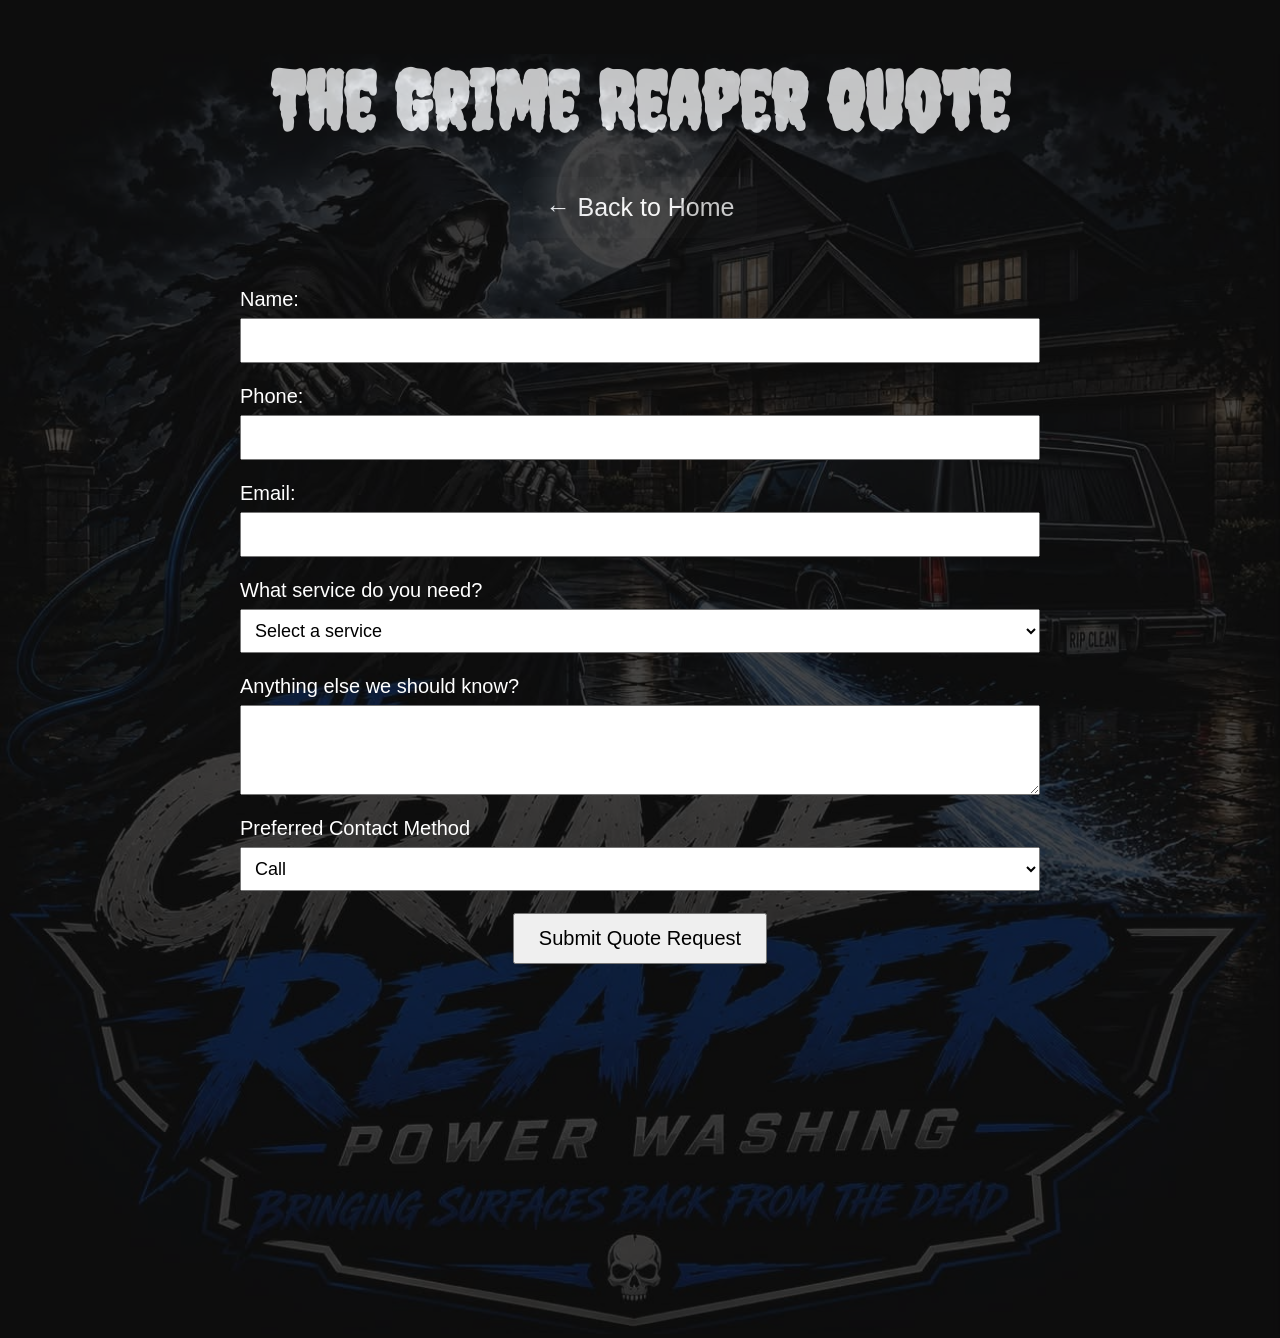
<file: quote.html>
<!DOCTYPE html>
<html>
    <head>
        <meta charset="UTF-8">
        <meta name="viewport"
        content="width=device-width,
        initial-scale=1.0">
        <title>The Grime Reaper Power Washing Company|Oklahoma City Power Washing</title>
        <link 
        href="https://fonts.googleapis.com/css2?family=Creepster&display=swap"rel="stylesheet">      
        <link rel="stylesheet" href="style.css">
        <style>
form {
    max-width: 800px;
    width: 90%;
    margin: 40px auto;
}

form > div,
#detailingOptions > div,
#powerWashingOptions > div {
    margin-bottom: 22px;
}

form label,
form p {
    display: block;
    text-align: left;
    font-size: 20px;
    margin-bottom: 7px;
}

form input[type="text"],
form input[type="tel"],
form input[type="email"],
form select,
form textarea {
    display: block;
    width: 100%;
    box-sizing: border-box;
    font-size: 18px;
    padding: 10px;
}

.checkbox-section label {
    font-size: 18px;
    margin-bottom: 10px;
}

.checkbox-section input[type="checkbox"] {
    width: auto;
    display: inline-block;
    margin-right: 8px;
}

form textarea {
    min-height: 90px;
}

form button {
    font-size: 20px;
    padding: 12px 24px;
}
</style>
        </head>
        <body>
          <div class="quote-logo" style="position: absolute; left: 0; width: 100%; height: auto; z-index: 0; opacity: .25; pointer-events: none;">
            <img src="grime_reaper.jpg" alt="The Grime Reaper Logo" style="width: 100%; height: 100%; object-fit: cover;">
          </div>
         <h1 class="quote-title"
            style="font-size: 80px;"> The Grime Reaper Quote</h1>
          <nav>
               <a href="index.html">← Back to Home</a>
                </nav>             
         <form 
             action="https://formsubmit.co/thegrimereaper48@gmail.com"method="POST" style="position: relative; z-index: 2;font-family: Arial, sans-serif">
            <input type="hidden" name="_next" value="https://talexan4.github.io/grime-reaper-website/">
            <!-- BASIC INFORMATION -->
<div>
    <label>Name:</label>
    <input type="text" name="Name" required>
</div>

<div>
    <label>Phone:</label>
    <input type="tel" name="Phone" required>
</div>

<div>
    <label>Email:</label>
    <input type="email" name="Email">
</div>


<!-- MAIN SERVICE CHOICE -->
<div>
    <label>What service do you need?</label>

    <select name="Service Type" id="serviceType" onchange="showServiceOptions()">
        <option value="">Select a service</option>
        <option value="Detailing">Detailing</option>
        <option value="Power Washing">Power Washing</option>
    </select>
</div>


<!-- DETAILING -->
<div id="detailingOptions" style="display:none;">

    <div>
        <label>Vehicle Type</label>

        <select name="Vehicle Type">
            <option value="">Select vehicle type</option>
            <option value="Car">Car</option>
            <option value="SUV">SUV</option>
            <option value="Truck">Truck</option>
            <option value="Large Van">Large Van</option>
        </select>
    </div>


    <div>
        <label>What detailing service do you need?</label>

        <select name="Detailing Service">
            <option value="">Select detailing service</option>
            <option value="Interior Detailing">Interior Detailing</option>
            <option value="Exterior Detailing">Exterior Detailing</option>
            <option value="Full Detail">Full Detail</option>
        </select>
    </div>


    <div class="checkbox-section">
        <p>Would you like any add-ons?</p>

        <label>
            <input type="checkbox"
                   name="Pet Hair Removal"
                   value="Yes">
            Pet Hair Removal
        </label>

        <label>
            <input type="checkbox"
                   name="Headlight Restoration"
                   value="Yes">
            Headlight Restoration
        </label>

        <label>
            <input type="checkbox"
                   name="Engine Bay Detail"
                   value="Yes">
            Engine Bay Detail
        </label>

        <label>
            <input type="checkbox"
                   name="Stain Removal"
                   value="Yes">
            Stain Removal
        </label>
    </div>

</div>


<!-- POWER WASHING -->
<div id="powerWashingOptions" style="display:none;">

    <div>
        <label>Residential or Commercial?</label>

        <select name="Power Washing Type"
                id="powerWashingType"
                onchange="showPowerWashingOptions()">

            <option value="">Select type</option>
            <option value="Residential">Residential</option>
            <option value="Commercial">Commercial</option>

        </select>
    </div>


    <!-- RESIDENTIAL -->
    <div id="residentialOptions"
         class="checkbox-section"
         style="display:none;">

        <p>What do you need cleaned?</p>

        <label>
            <input type="checkbox"
                   name="Residential Driveway"
                   value="Yes">
            Driveway
        </label>

        <label>
            <input type="checkbox"
                   name="Residential Sidewalk"
                   value="Yes">
            Sidewalk
        </label>

        <label>
            <input type="checkbox"
                   name="Residential House Wash"
                   value="Yes">
            House Wash
        </label>

        <label>
            <input type="checkbox"
                   name="Residential Trash Can Cleaning"
                   value="Yes">
            Trash Can Cleaning
        </label>

    </div>


    <!-- COMMERCIAL -->
    <div id="commercialOptions"
         class="checkbox-section"
         style="display:none;">

        <p>What do you need cleaned?</p>

        <label>
            <input type="checkbox"
                   name="Commercial Cart Cleaning"
                   value="Yes">
            Cart Cleaning
        </label>

        <label>
            <input type="checkbox"
                   name="Commercial Trash Can Cleaning"
                   value="Yes">
            Trash Can Cleaning
        </label>

        <label>
            <input type="checkbox"
                   name="Commercial Parking Lot Cleaning"
                   value="Yes">
            Parking Lot Cleaning
        </label>

        <label>
            <input type="checkbox"
                   name="Commercial Storefront Cleaning"
                   value="Yes">
            Storefront Cleaning
        </label>

    </div>

</div>


<!-- EXTRA INFORMATION -->
<div>
    <label>Anything else we should know?</label>
    <textarea name="Additional Information"></textarea>
</div>


<!-- CONTACT METHOD -->
<div>
    <label>Preferred Contact Method</label>

    <select name="Preferred Contact Method">
        <option value="Call">Call</option>
        <option value="Text">Text</option>
        <option value="Email">Email</option>
    </select>
</div>


<div>
    <button type="submit">Submit Quote Request</button>
</div>
        </form>
        </div>
        <script>
function showServiceOptions() {

    const service = document.getElementById("serviceType").value;

    const detailing = document.getElementById("detailingOptions");
    const powerWashing = document.getElementById("powerWashingOptions");
    const residential = document.getElementById("residentialOptions");
    const commercial = document.getElementById("commercialOptions");

    detailing.style.display = "none";
    powerWashing.style.display = "none";
    residential.style.display = "none";
    commercial.style.display = "none";

    if (service === "Detailing") {
        detailing.style.display = "block";
    }

    if (service === "Power Washing") {
        powerWashing.style.display = "block";
    }
}


function showPowerWashingOptions() {

    const type = document.getElementById("powerWashingType").value;

    const residential = document.getElementById("residentialOptions");
    const commercial = document.getElementById("commercialOptions");

    residential.style.display = "none";
    commercial.style.display = "none";

    if (type === "Residential") {
        residential.style.display = "block";
    }

    if (type === "Commercial") {
        commercial.style.display = "block";
    }
}
</script>
        </body>
</file>
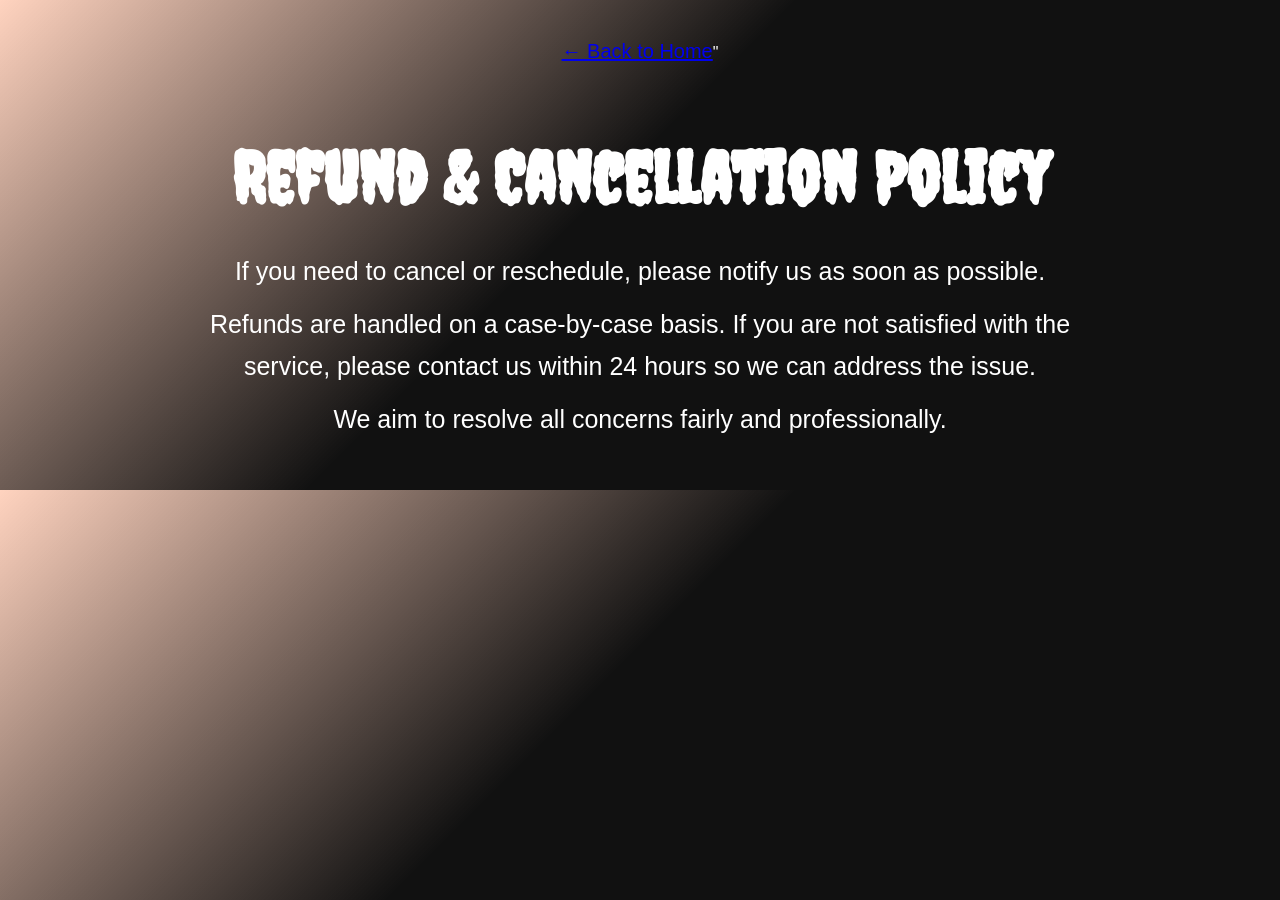
<file: refunds.html>
<!DOCTYPE html>
<html>
<head>
    <meta charset="UTF-8">
        <meta name="viewport"
        content="width=device-width,
        initial-scale=1.0">
    <title>Refund & Cancelation - The Grime Reaper</title>
    <link href="https://fonts.googleapis.com/css2?family=Creepster&display=swap"rel="stylesheet">      
        <link rel="stylesheet" href="style.css">
</head>
<body class="refunds-page">
    <a href="index.html">← Back to Home</a>"
    <h1>Refund & Cancellation Policy</h1>

    <p>If you need to cancel or reschedule, please notify us as soon as possible.</p>
    <p>Refunds are handled on a case-by-case basis. If you are not satisfied with the service, please contact us within 24 hours so we can address the issue.</p>

    <p>We aim to resolve all concerns fairly and professionally.</p>
</body>
</html>
</file>
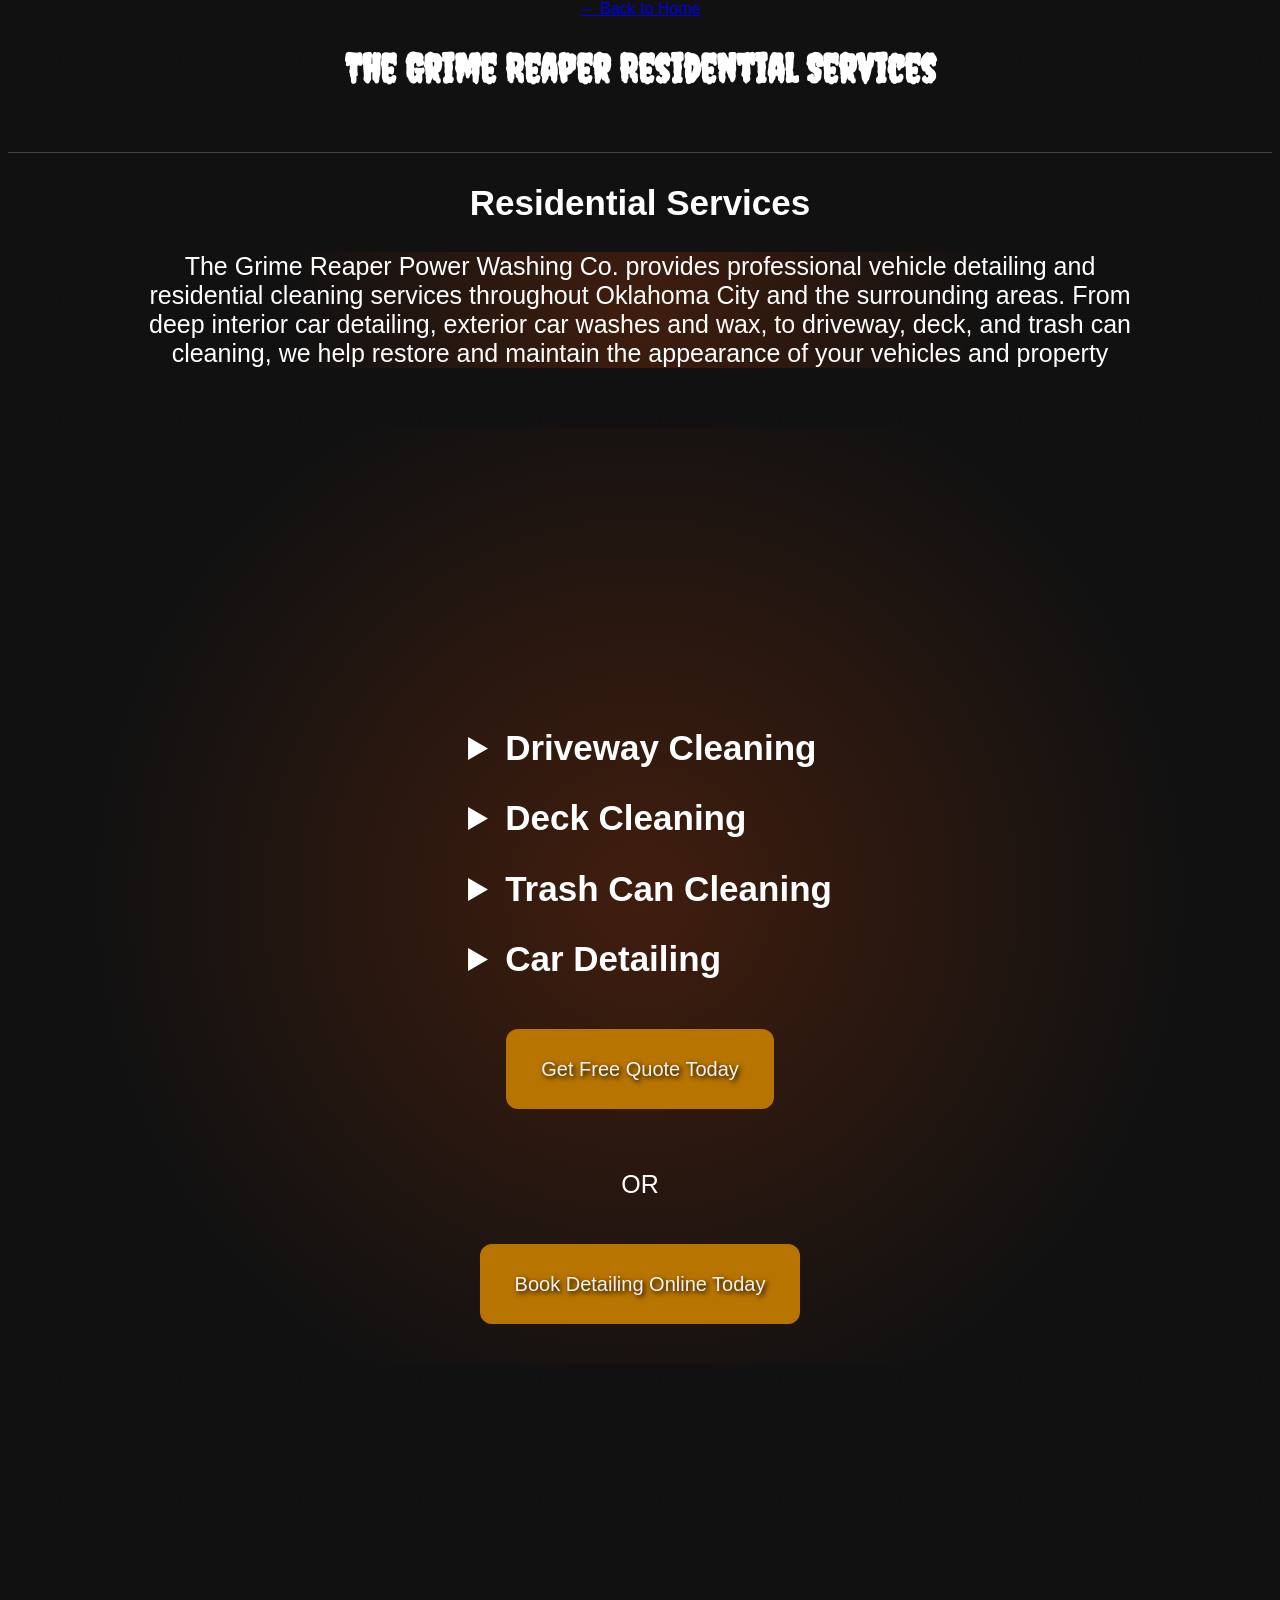
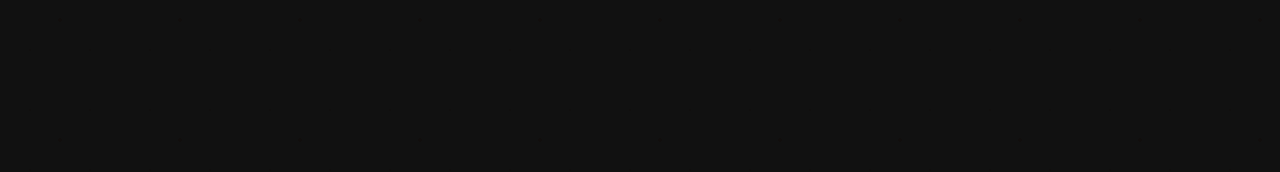
<file: residential.html>
<!DOCTYPE html>
<html>
    <head>
        <meta charset="UTF-8">
        <meta name="viewport"
        content="width=device-width,
        initial-scale=1.0">
        <title>The Grime Reaper Power Washing Company|Oklahoma City Power Washing</title>
        <link 
        href="https://fonts.googleapis.com/css2?family=Creepster&display=swap"rel="stylesheet">      
        <link rel="stylesheet" href="style.css">
        </head>
        <body style="background:#111111; background-image: radial-gradient(rgba(255,80,0,.25) 2px,transparent 2px),radial-gradient(rgba(255,80,0,.15) 1px,transparent 1px);background-size: 120px 120px, 60px 60px;">
          <a href="index.html">← Back to Home</a>  
          <h1 style="font-size: 40px;">The Grime Reaper Residential Services</h1>
                       </div>
            <h2 id="residential"
            style="background-color: #111111;color:white;">
              Residential Services
            </h2>
            <p style="max-width: 1000px; margin:0 
                auto; text-align: center;background: radial-gradient(circle at center, rgba(255,80,0,.2), transparent 70%),#111111;">
                The Grime Reaper Power Washing Co. provides professional vehicle detailing and residential cleaning services throughout Oklahoma City and the surrounding areas. From deep interior car detailing, exterior car washes and wax, to driveway, deck, and trash can cleaning, we help restore and maintain the appearance of your vehicles and property</p>
               <div class="residential-section"> 
                <style>
                    .residential-section{
                        display:block;
                    }
                    </style>
                </style>           
               <video class="residential-img" autoplay muted loop playsinline>
                 <source src="Truck_video_2.mp4">
                 </video>
              <div class="residential-text">
               <ul>
                <li>
                <details>
                  <summary>Driveway Cleaning</summary>
                  <p>Driveway cleaning removes built-up dirt, stains, red dirt, algae, and grime to help restore the appearance of your concrete and improve curb appeal</p>
                </details>
                </li>

                <li>
                  <details>
                    <summary>Deck Cleaning</summary>
                    <p>Deck cleaning removes dirt, mildew, and buildup to restore the look and safety of your deck.</p>
                    </details>
                  </li>
                  
                  <li>
                    <details>
                      <summary>Trash Can Cleaning</summary>
                      <p>Trash can cleaning eliminates bacteria, odors, and grime for a cleaner, healthier environment</p>
                      </details>
                     </li>

                <li>
                  <details>
                    <summary>Car Detailing</summary> 
                    <p>Car detailing restores your vehicle's appearance with deep cleaning inside and out</p>
                    </details>
                    </li>
                    </ul>
                    <div>
                <div>
          <a href="quote.html"
                class="quote-btn">Get Free Quote Today</a>
        </div>
        <p class="or">OR</p>
        <div>
          <a href="appointment.html"
                 class="appointment-btn">Book Detailing Online Today</a>
        </div>
              </div>
              <script>
function toggleMenu() {
    document.getElementById("navLinks").classList.toggle("show");
}
</script>

</body>
</html>
</file>
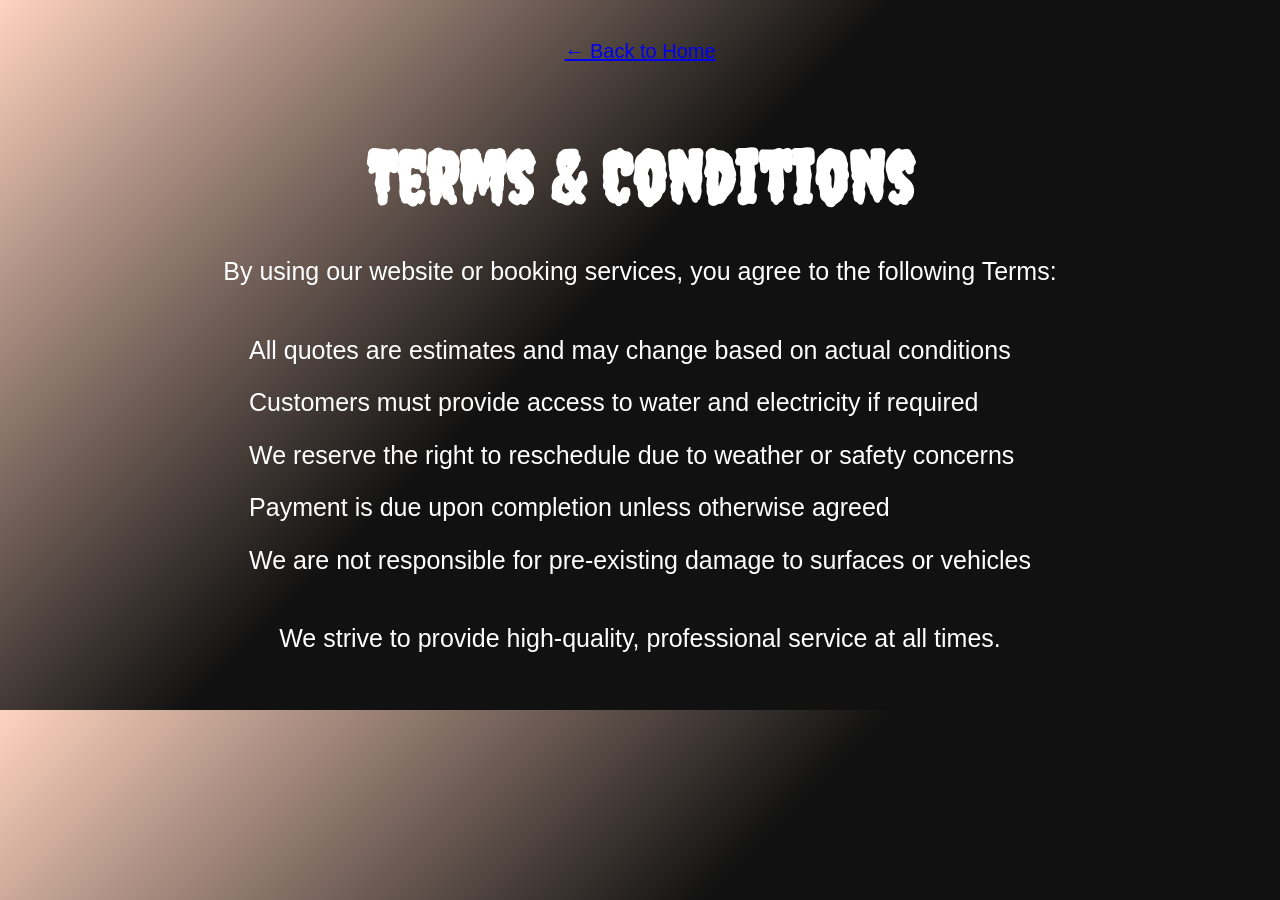
<file: terms.html>
<!DOCTYPE html>
<html>
<head>
    <meta charset="UTF-8">
        <meta name="viewport"
        content="width=device-width,
        initial-scale=1.0">
    <title>Terms & Conditions - The Grime Reaper</title>
    <link href="https://fonts.googleapis.com/css2?family=Creepster&display=swap"rel="stylesheet">      
        <link rel="stylesheet" href="style.css">
</head>
<body class="terms-page">
    <a href="index.html">← Back to Home</a>
    <h1>Terms & Conditions</h1>

    <p>By using our website or booking services, you agree to the following Terms:</p>

    <ul>
        <li>All quotes are estimates and may change based on actual conditions</li>
        <li>Customers must provide access to water and electricity if required</li>
        <li>We reserve the right to reschedule due to weather or safety concerns</li>
        <li>Payment is due upon completion unless otherwise agreed</li>
        <li>We are not responsible for pre-existing damage to surfaces or vehicles</li>
    </ul>
    <p>We strive to provide high-quality, professional service at all times.</p>

</body>
</html>
</file>
<file: style.css>
html{
    scroll-behavior: smooth;
}
body{
    background-color: #0d0d0d;
    color: white;
    font-family:Arial;
    text-align: center;
    margin-top: 0;
    /*max-width:1200px;
    margin-left:auto;
    margin-right:auto;*/
    padding-bottom: 200px;
    background-size: cover;
    background-position: Center;
    background-repeat: no-repeat;
    background-attachment: scroll;
    background-blend-mode: multiply;
    }
    h1 {
        font-size: 72px;
        font-family:"Creepster",cursive;
        margin-bottom: 20px;
    }
    p{
        font-size:25px;
        margin-top:20px;
    }
    h2{
        font-size:35px;
        margin-top:60px;
        font-family: Arial;
    }
    p{
        margin:10px 0;
    }
    ul{
        list-style: none;
        padding-left: 0;
        }
    li{
        font-size:24px;
        margin: 10px 0;
    }
    #contact{
        margin-top:80px;
    }
    h2{
        border-top: 1px solid #444;
        padding-top: 30px;
    }
    ul{
        text-align: left;
        display: inline-block;
    }
    #contact p{
        font-size: 20px;
    }
    nav{
        text-align: center;
        align-items: center;
        display: flex;
        justify-content: center;
        flex-wrap: wrap;
        gap: 10px;
    }
    nav a {
        display:inline-block;
        background-color: #111111;
        color: white!important;
        padding: 16px 23px;
        margin: 10px 8px;
        font-size: 25px;
        text-decoration: none;
        border-radius: 12px;
        border: 1px solid #le90ff;
    }
    .hero-video-section{
        position: relative;
        overflow: hidden;
    }
    .hero-video{
        position:absolute;
        top: 0;
        left: 0;
        width: 100%;
        height: 100%;
        object-fit: cover;
        z-index: -1;
    }
    .hero-video-section::after{
        content:"";
        position: absolute;
        top:0;
        left:0;
        width: 100%;
        height: 100%;
        background: rgba(0, 0, 0, 0.1);
        z-index: 0;
    }
    .hero-video-section h1,
    .hero-video-section h2,
    .hero-video-section p,
    .hero-video-section a{
        color: white;
    }
    .tagline{
        font-size: 35px;
        font-weight: 600;
        margin-top: 10px;
    }
    .hero-video-section::after{
        pointer-events: none;
    }
    .residential-section {
        display: flex;
        justify-content: space-between;
        align-items: center;
        gap: 20px;
        max-width: 2000px;
        margin: 60px auto;
        padding: 0 40px;
        margin-bottom: 200px;
        line-height: 2.0;
        font-size: 40px;
        background:
        radial-gradient(circle at center, rgba(255,80,0,.2), transparent 70%), #111111;
        color: white;
    }
    .residential-img {
        width: 500px;
        height: auto;
        border-radius: 10px;
    }
    .residential-text ul{
        padding-left: 0;
        flex: 1;
        color: white;
        margin-left: 0;
    }
      .residential-text summary{
        margin-left: 10px;
        padding-left: 10px;
        font-size: 35px;
        font-weight: bold;
        cursor: pointer;
        display: list-item;
    }
    .residential-text li{
        margin-left: 10px
        padding-left: 10px;
    }
    .commercial-section{
        display: flex;
        justify-content: space-between;
        align-items: center;
        gap: 60px;
        max-width: 2000px;
        margin: 60px auto;
        margin-bottom: 200px;
        padding: 0 40px;
        line-height: 2.0;
        background:
        radial-gradient(circle at center, rgba(255,80,0,.2), transparent 70%), #111111;
        color: white;
        
    }
    .commercial-img{
        width: 500px;
        height: auto;
        border-radius: 10px;

    }
    .commercial-text ul{
        flex: 1;
        color: white;        
        padding-right: 0;
        margin-right: 0;
        display: list-item;
    }
    .commercial-text li,
    .commercial-text details,
    .commercial-text summary{
        margin-left: 10px;
        padding-left: 10px;
        font-size: 35px;
        font-weight: bold;
    }
    .contact-box{
        background-color:#b87400;
        color: black;
        padding: 30px;
        border-radius: 10px;
        max-width: 600px;
        margin: 120px auto 80px auto;
        margin-top: 10px;
        box-shadow: 0 4px 10px rgba(0, 0, 0, 0.2);
        border: 1px solid rgba(255,255,255,0.2);
        position: center;
        top: 150px;
        right: 20px;
    }
    .contact-box p{
        margin: 10px 0;
        font-size: 24px;
        
    }
    .contact-box strong { color: #ffffff;
    }
   .residential-text ul,
   .commercial-text ul{
    list-style: none;
    padding-left: 0;
    margin: 0;
   }
   .residential-text li,
   .commercial-text li{
    font-size: 35px;
    line-height: 1.5;
    margin: 18px 0;
    font-weight: 600;
   }
    .policy-page{
    background: linear-gradient(135deg,rgba(255,80,0,.25), #111111 45%, #111111 100%);
    color: white;
    max-width: 900px;
    margin: 0 auto;
    padding: 40px;
    font-family: Arial, sans-serif;
   }
   .policy-page h1{
    text-align: center;
    margin-bottom: 30px;
   }
   .policy-page p,
   .policy-page li{
     font-size: 25px;
     line-height: 1.7;
  }
   .policy-page a{
    display: inline-block;
    margin-bottom: 25px;
    font-size: 20px;
   }
   .refunds-page{
    background: linear-gradient(135deg,rgba(255,80,0,.25), #111111 45%, #111111 100%);
    color: white;
    max-width: 900px;
    margin: 0 auto;
    padding: 40px;
    font-family: Arial, sans-serif;
   }
   .refunds-page h1{
    text-align: center;
    margin-bottom: 30px;
   }
   .refunds-page p,
   .refunds-page li{
     font-size: 25px;
     line-height: 1.7;
  }
   .refunds-page a{
    display: inline-block;
    margin-bottom: 25px;
    font-size: 20px;
   }
   .terms-page{
    background: linear-gradient(135deg,rgba(255,80,0,.25), #111111 45%, #111111 100%);
    color: white;
    max-width: 900px;
    margin: 0 auto;
    padding: 40px;
    font-family: Arial, sans-serif;
   }
   .terms-page h1{
    text-align: center;
    margin-bottom: 30px;
   }
   .terms-page p,
   .terms-page li{
     font-size: 25px;
     line-height: 1.7;
  }
   .terms-page a{
    display: inline-block;
    margin-bottom:  25px;
    font-size: 20px; 
   }
   {
    box-sizing: border-box;
   }
   .quote-btn,.appointment-btn{
    display: inline-block;
    background-color: #b87401;
    padding: 20px 35px;
    font-size: 20px;
    margin: 25px 0 40px 0;
    border-radius: 12px;
    text-decoration: none;
    color:#f2f2f2;
    text-shadow:2px 2px 5px black;
   }
   .gallery-section{
    display:flex;
    flex-wrap:wrap;
    justify-content:center;
    gap:20px;
   }
   .gallery-section img{
    width:250px;
    height:auto;
    border-radius:10px;
   }
   .before-after{
    display:flex;
    justify-content:center;
    gap:30px;
    margin-bottom:40px;
   }
   .photo{
    text-align:center;
   }
   .photo img{
    width:250px;
    height:250px;
    object-fit:cover;
    border-radius:10px;
   }
   .finished-photos{
    display:flex;
    justify-content:center;
    flex-wrap:wrap;
    gap:20px;
   }
   .finished-photos img{
    width:250px;
    height:250px;
    object-fit:cover;
    border-radius:10px;
   }
   @media(max-width: 768px){
    .residential-section,
    .commercial-section{
        display: block;
    }
    .residential-img,
    .commercial-img{
        display: block;
        width: 100%;
        max-width: 350px;
        height: auto;
        margin: 0 auto 20px auto;
   }
   .residential-text,
   .commercial-text{
    display: block;
    width: 100%;
    text-align: left;
   }
   .services ul{
    text-align:center;
   }
   
     
    .why-power-washing{
        background: radial-gradient(circle at 15% 50%, rgba(255,80,0,.2), transparent 60%),#111111;
    color: white; 
    padding: 40px 20px;
    text-align: center;
   }
   .commercial-section h2,
   .residential-section h2{
    width: 100%;
    text-align: center;
   }
   .commercial-section,
   .residential-section{
    width: 100%;
    box-sizing: border-box;
   }
   .quote-btn{
    background-color: #b87401;
     padding: 20px 35px;
    font-size: 20px;
    margin-top: 20px;
    border-radius: 12px;
    color:#f2f2f2;
    text-shadow:2px 2px 5px black;
   }
   details{
    margin:15px 0;
    background-color: #111111;
    color: white;
    padding: 12px;
    border-radius: 8px;
    border: 1px solid #le90ff;
    }
    summary{
        font-weight: bold;
        cursor: pointer;
        font-size: 20px;
    }
    
    nav a {
        background-color: #111111;
        color: white !important;
        border: 1px solid #1e90ff;
    }
     .pricing-section{
        background:
        radial-gradient(circle at center, rgba(250,80,0,.50), transparent 70%),#111111;
        color:white;
        padding: 40px;
    }
    }
    @media(max-width: 768px){
    .featured-truck{
        width: 90%;
        max-width: 500px;
        height: auto;
        display: block;
        margin: 20px auto;
    }
     .quote-logo{
      top:400px;
       left:0;
        width:100%;
       opacity:.10%;
       position:absolute;
    }
    .quote-logo img{
        width:100%;
        height: auto;
        top:40px;
    
    }
    .gallery-section{
        background: radial-gradient(circle at 15% 50%, rgba(255,80,0,.2), transparent 60%), #111111;
    }
     form{
        width: 95%;
        margin: 0 auto;
        font-size: 18px;
   }
   form input,
   form select,
   form textarea{
    width: 100%;
    box-sizing: border-box;
    margin-bottom:15px;
    font-size: 18px;
    background-color:rgba(255,255,255,.85);
       border:2px solid #1e90ff;
       border-radius:6px;
   }
   form label{
    display: block;
    margin-bottom: 5px;
    font-size: 18px;
    color:#f2f2f2;
    text-shadow:2px 2px 5px black;
   }
    h1{
    font-size: 42px !important;
   }
   .quote-title{
    font-size:42px !important;
   }
   .or{
    text-align:center
   }
   #residential.appointment-btn{
    dispay: block;
    width: fit-content;
    max-width: 90%;
    margin-left: auto;
    margin-right: auto;
    text-align: center;
    white-space:normal;
   }
     form{
    max-width:750px;
    margin:40px auto;
 }
 form div{
    margin-bottom:35px;
 }
 label{
    display:block;
    font-size:24px;
    font-weight:bold;
    color:white;
    margin-bottom:8px;
     color:#f2f2f2;
    text-shadow:2px 2px 5px black;
 }
 input,
 select,
 textarea{
    width:100%;
    padding:12px;
    font-size:18px;
    box-sizing: border-box;
    background-color:rgba(255,255,255,.85);
       border:2px solid #1e90ff;
       border-radius:6px;
 }
</file>
